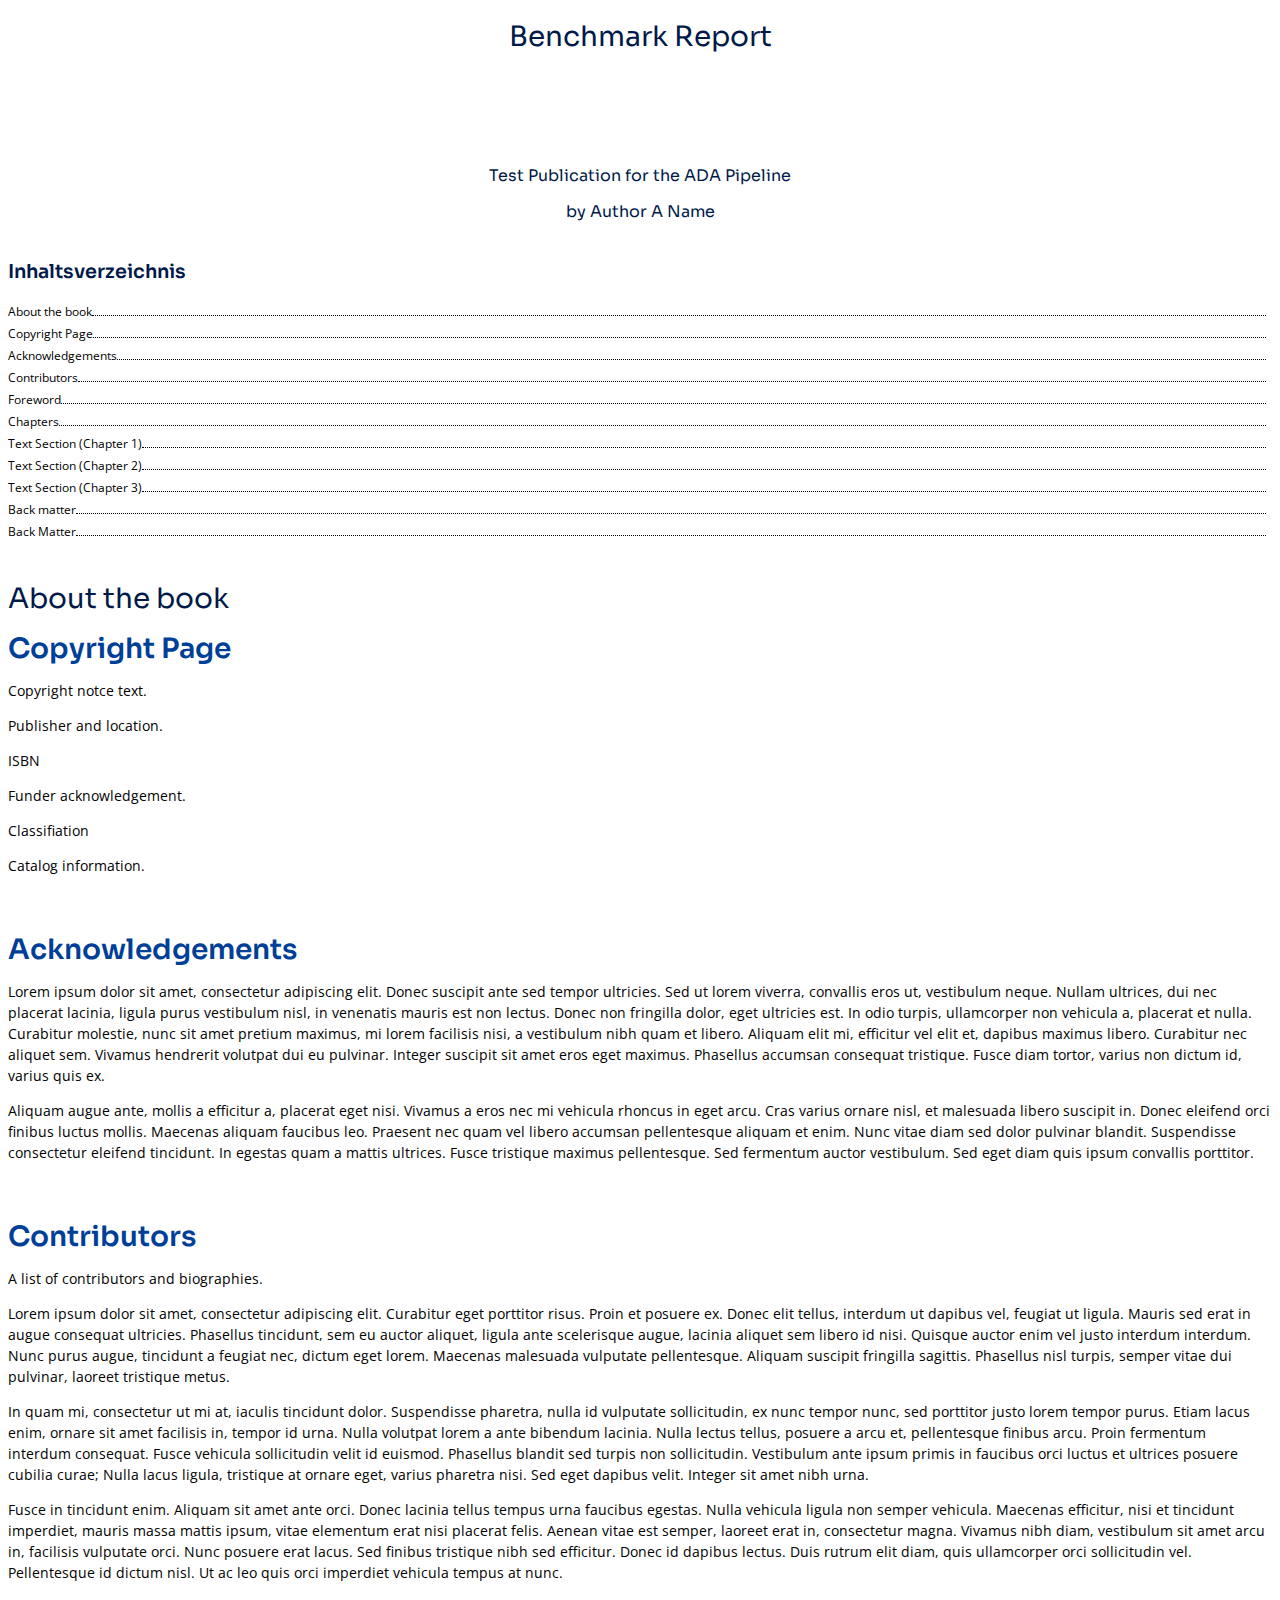
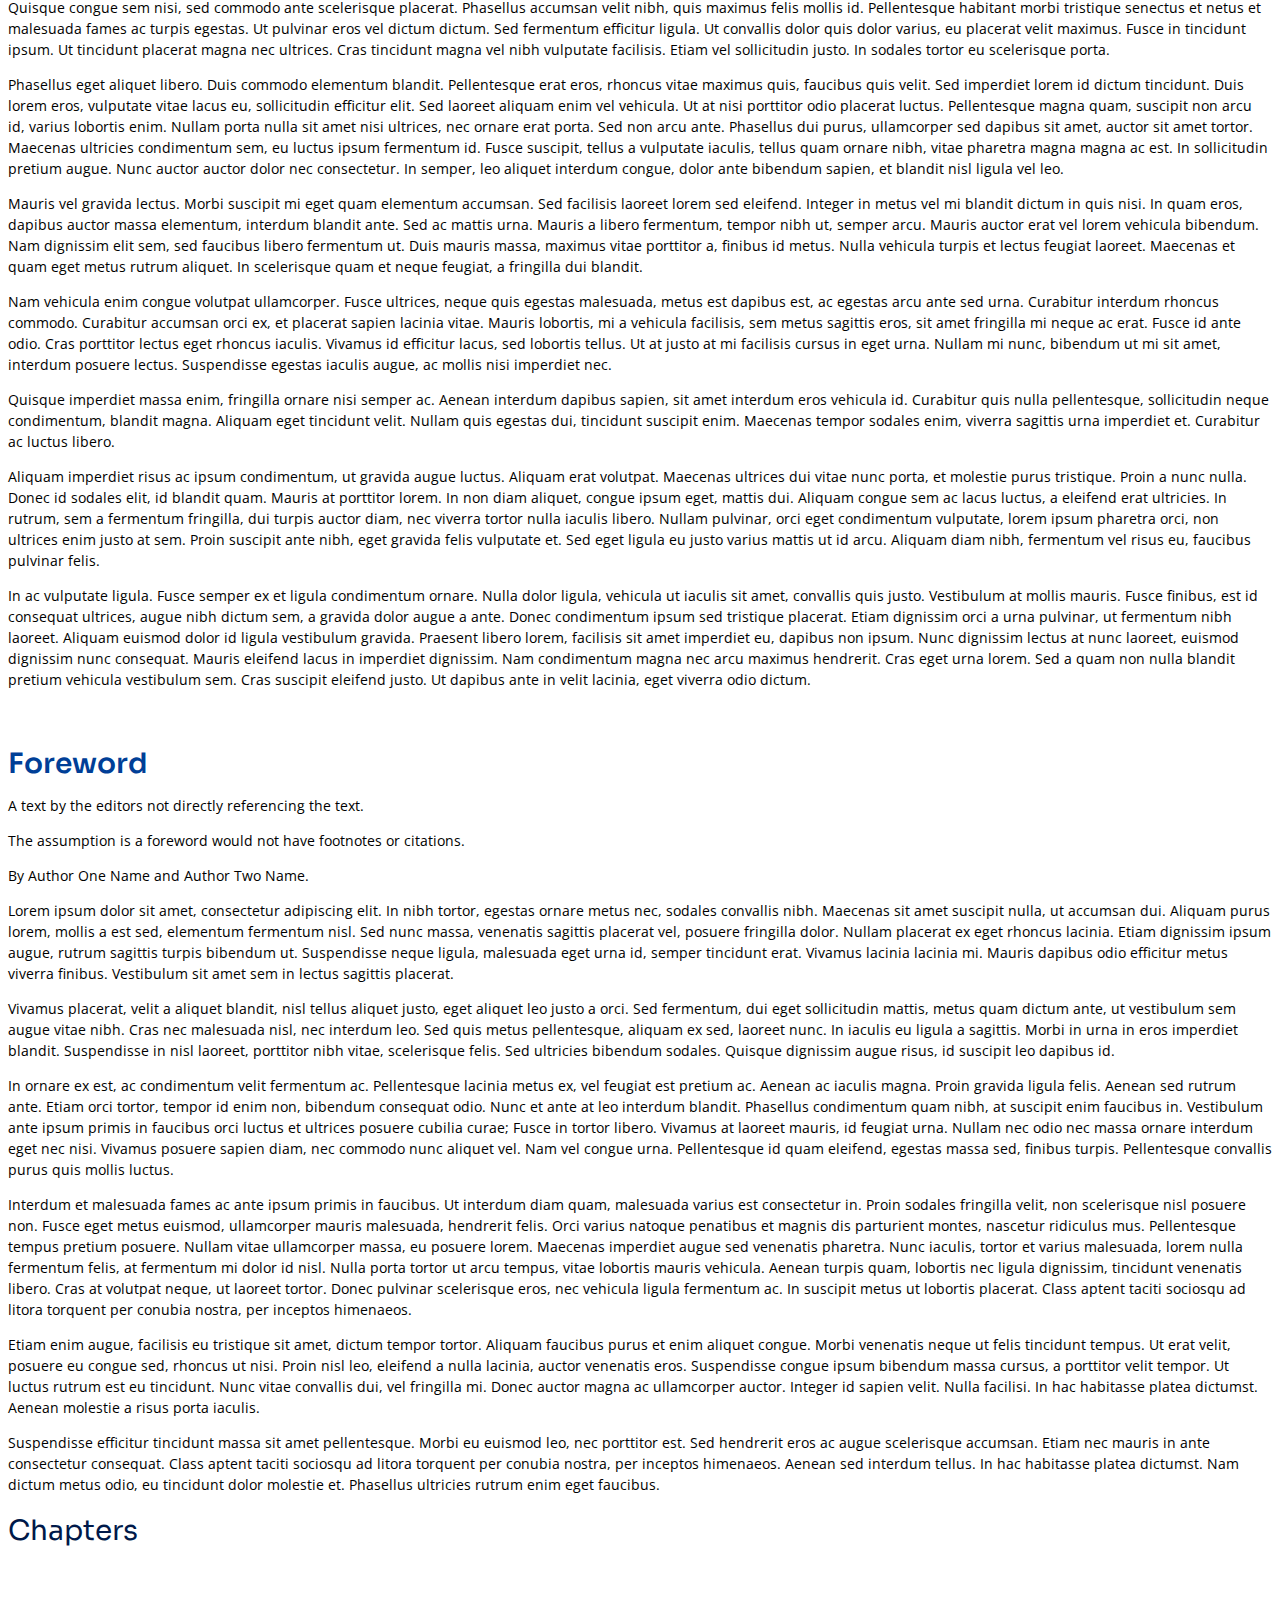
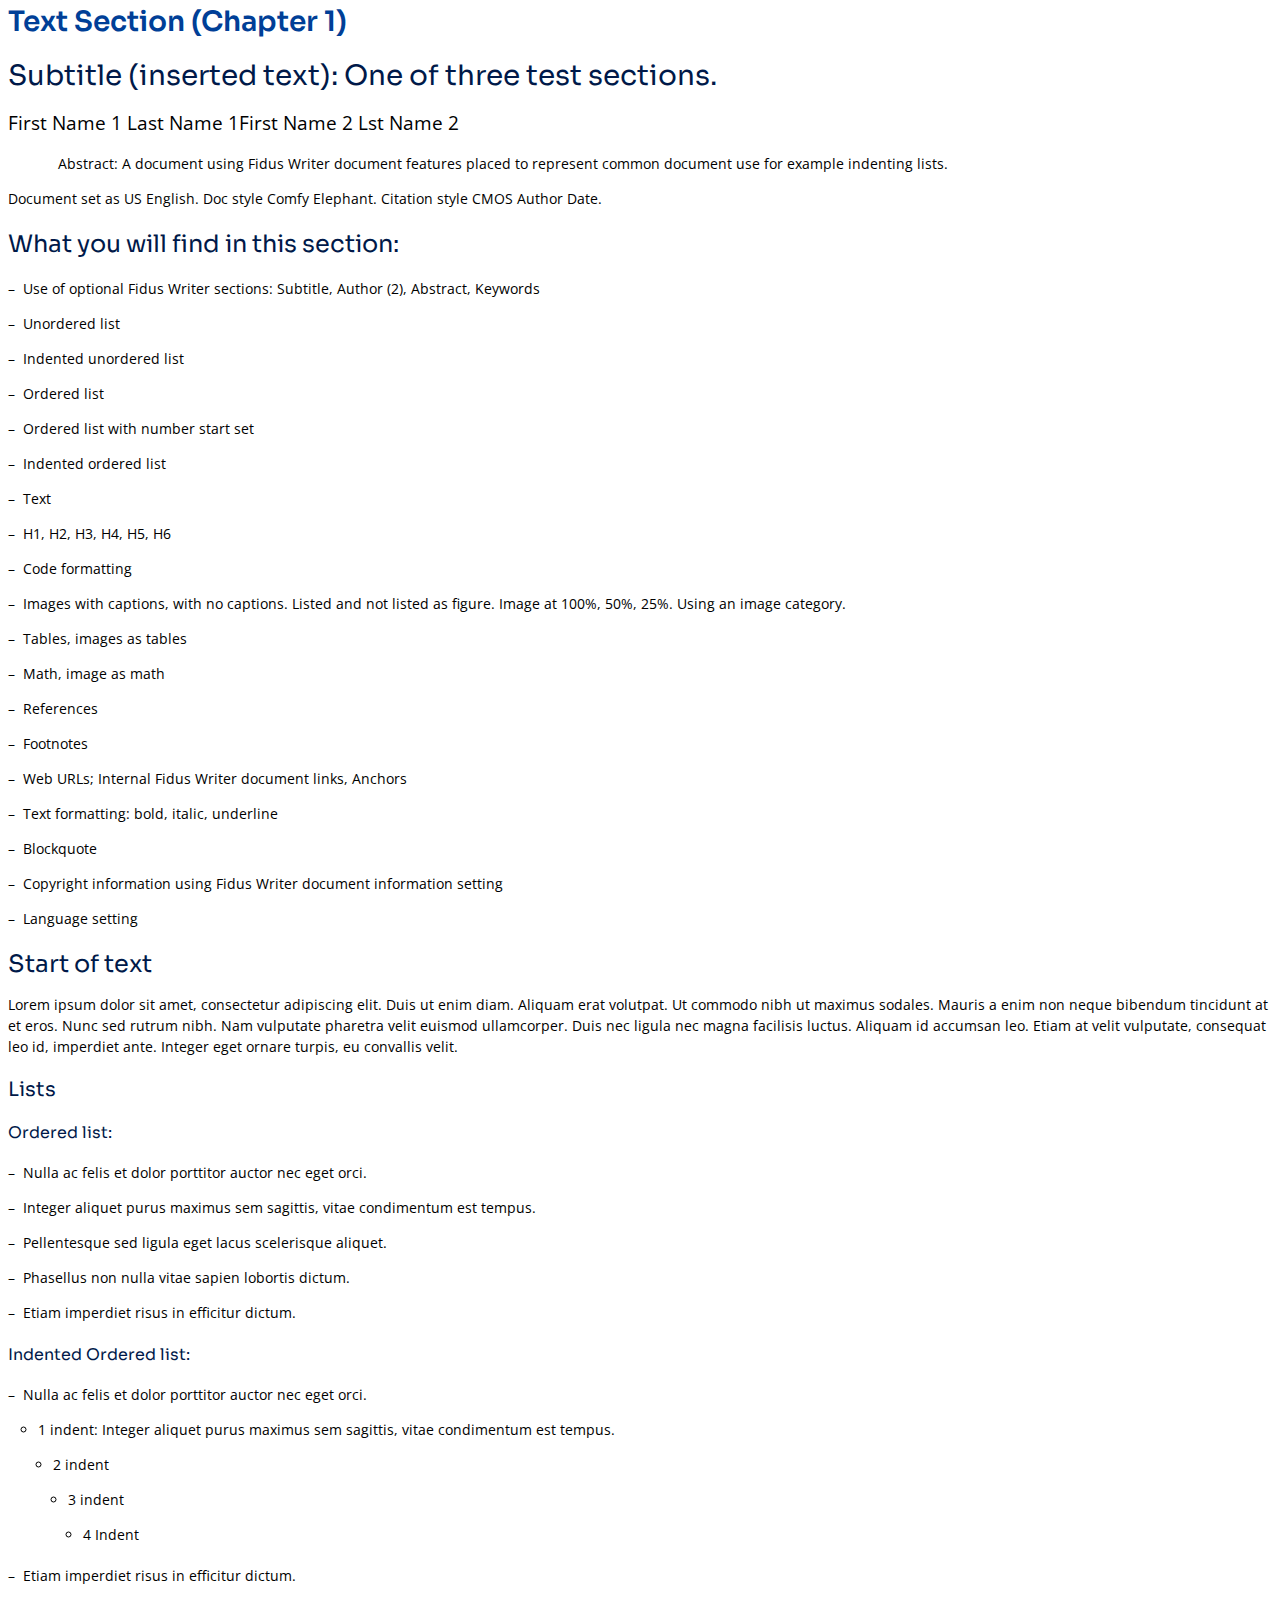
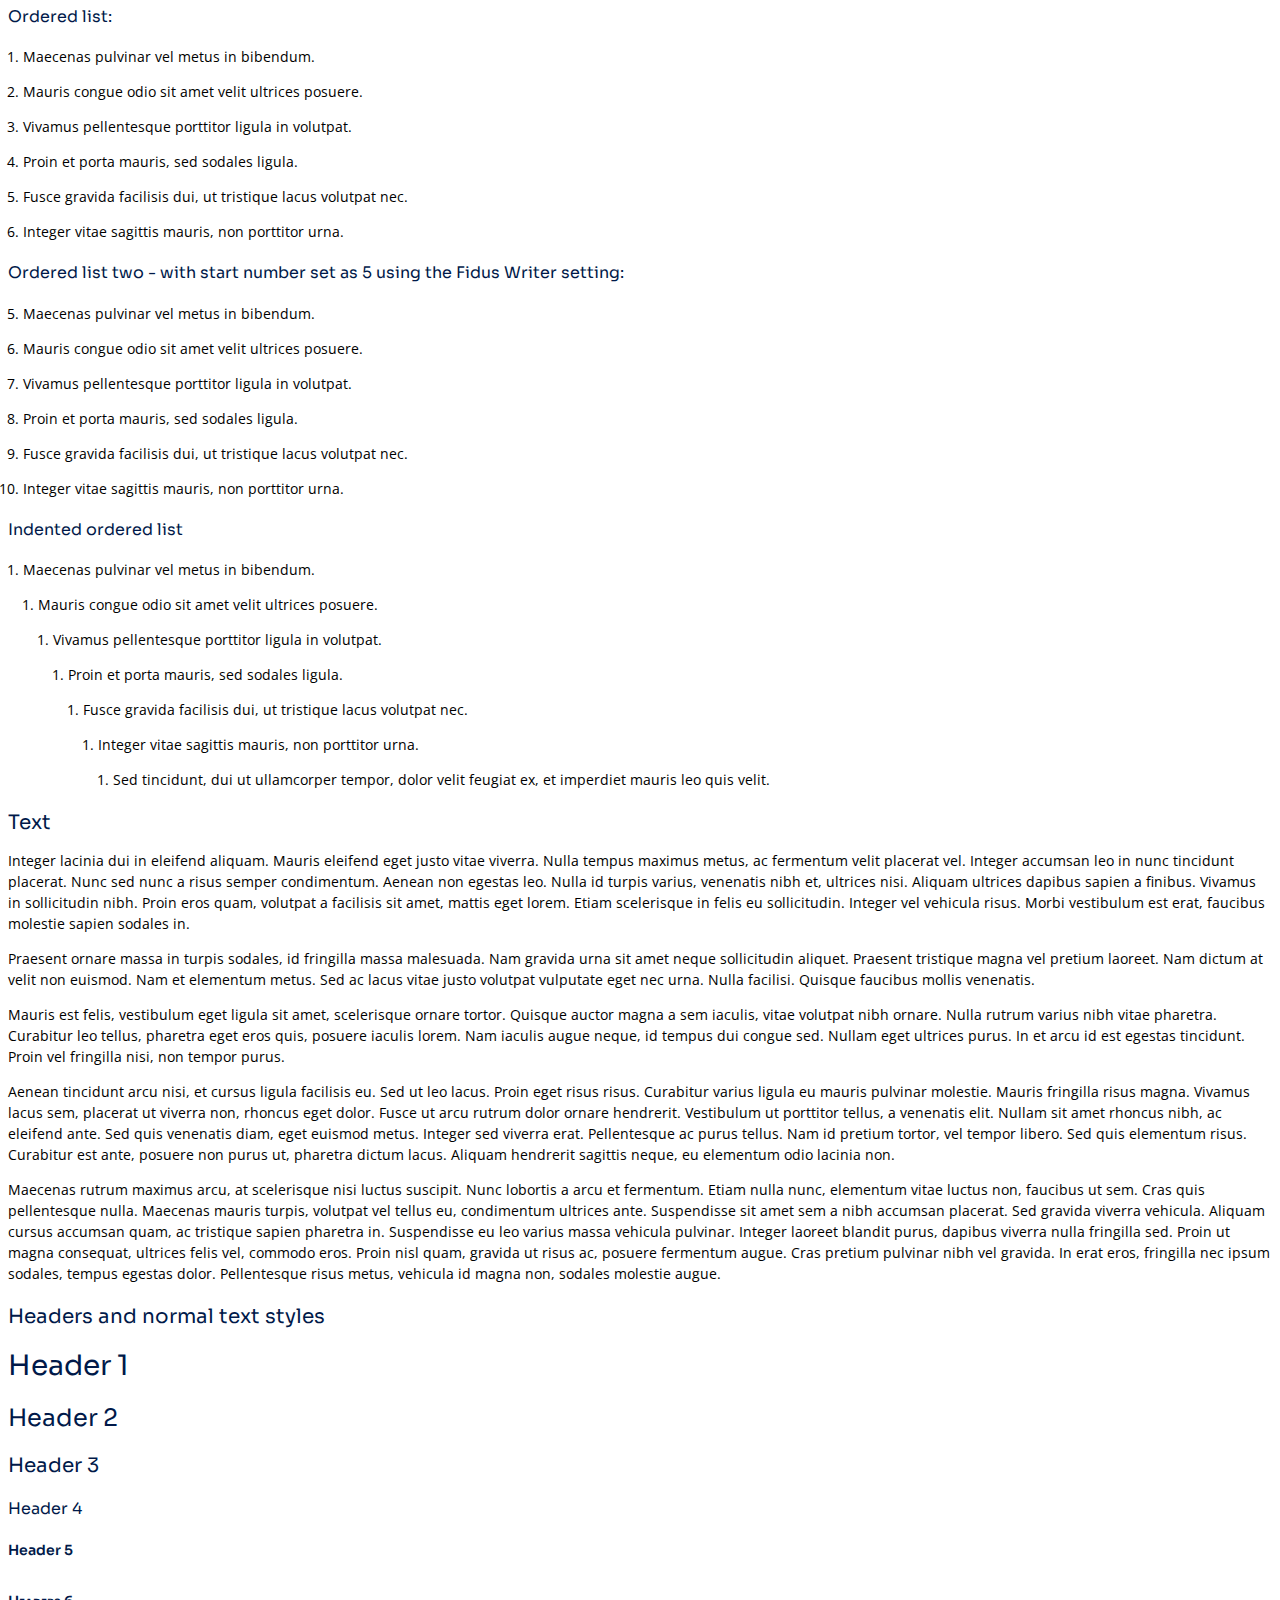
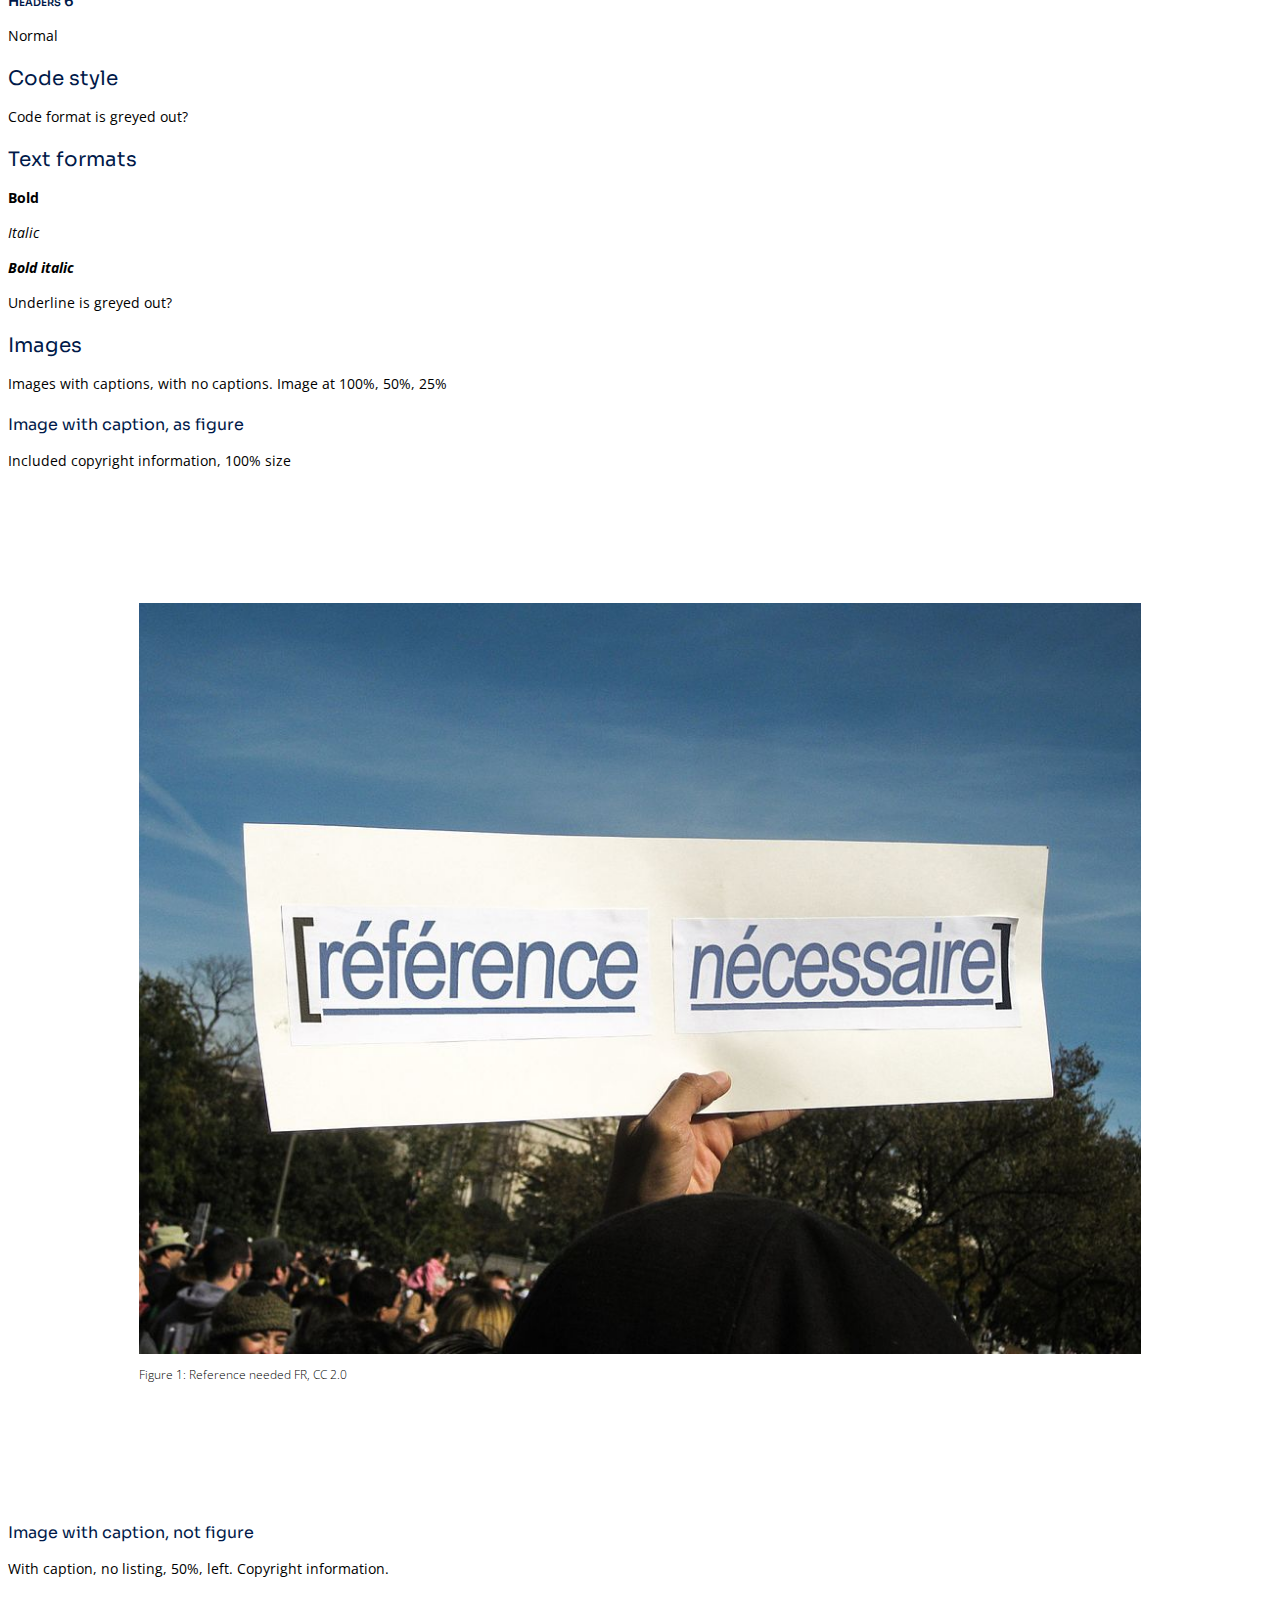
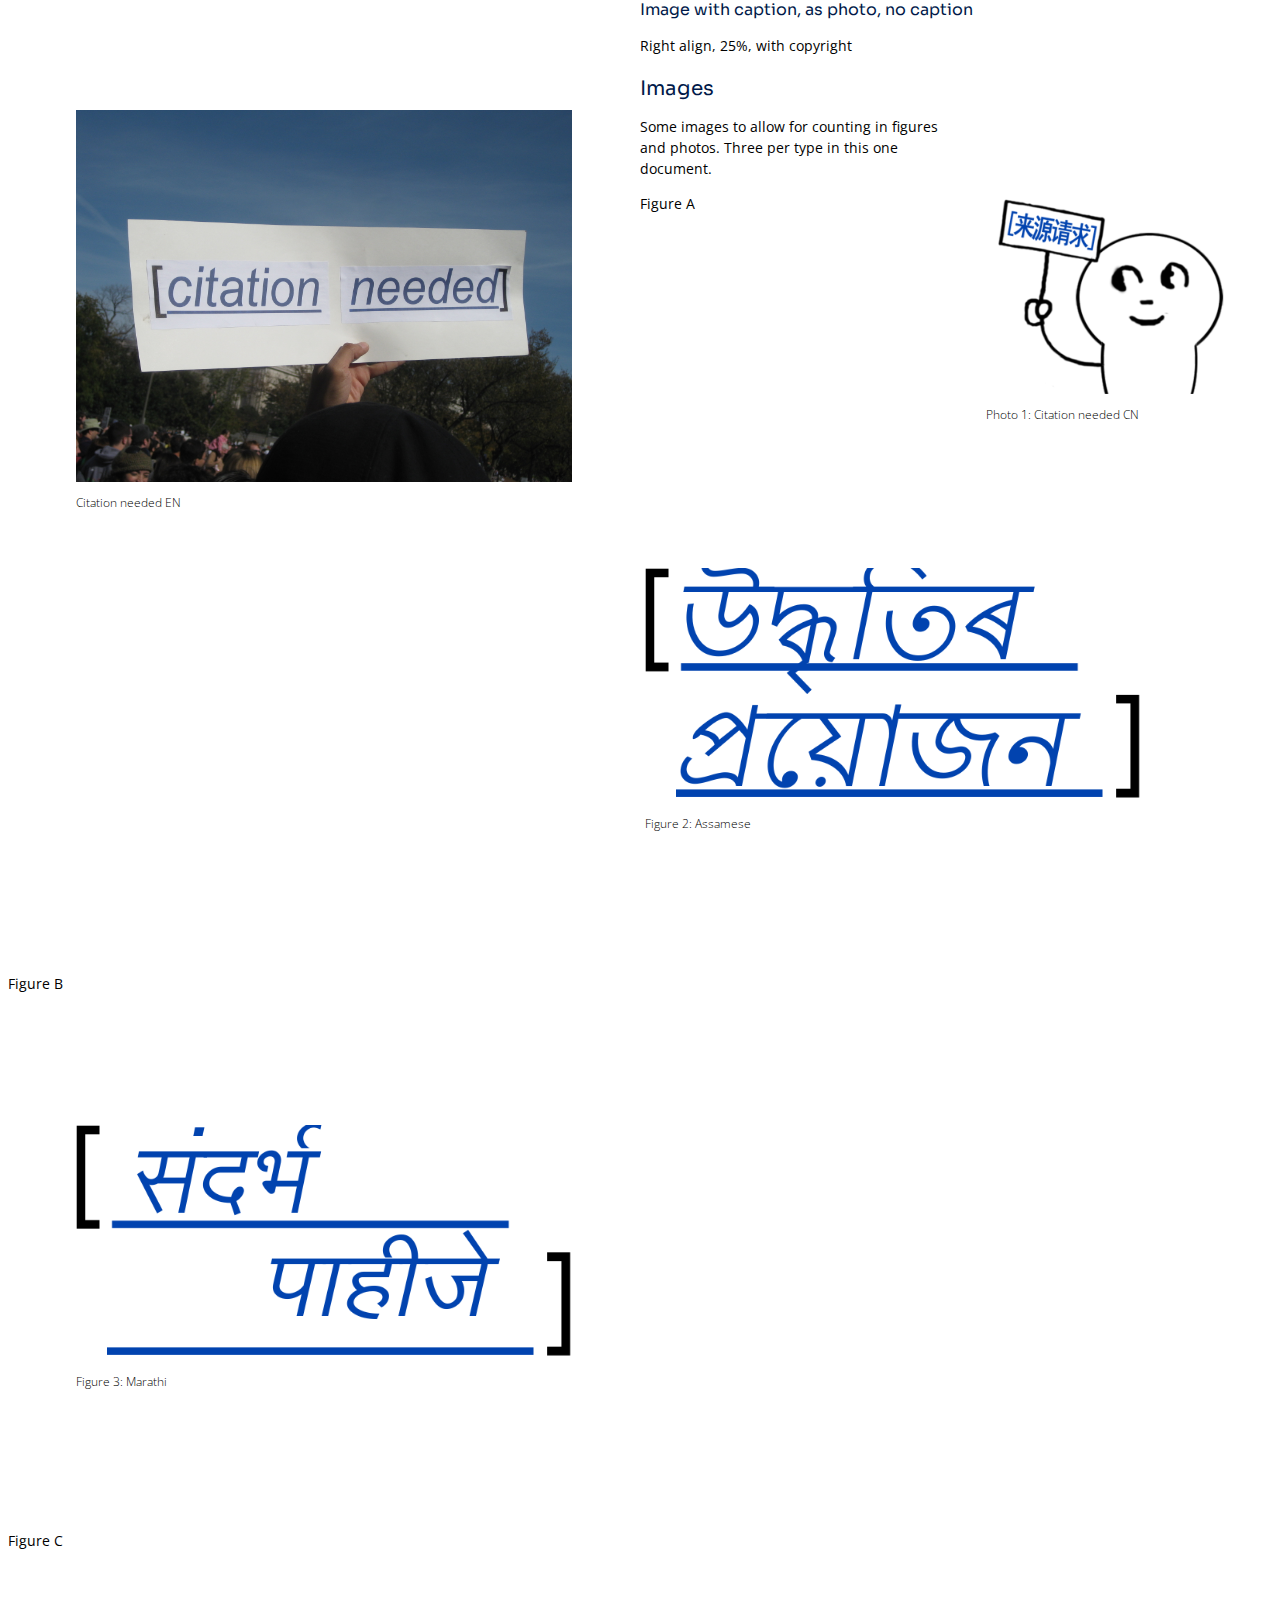
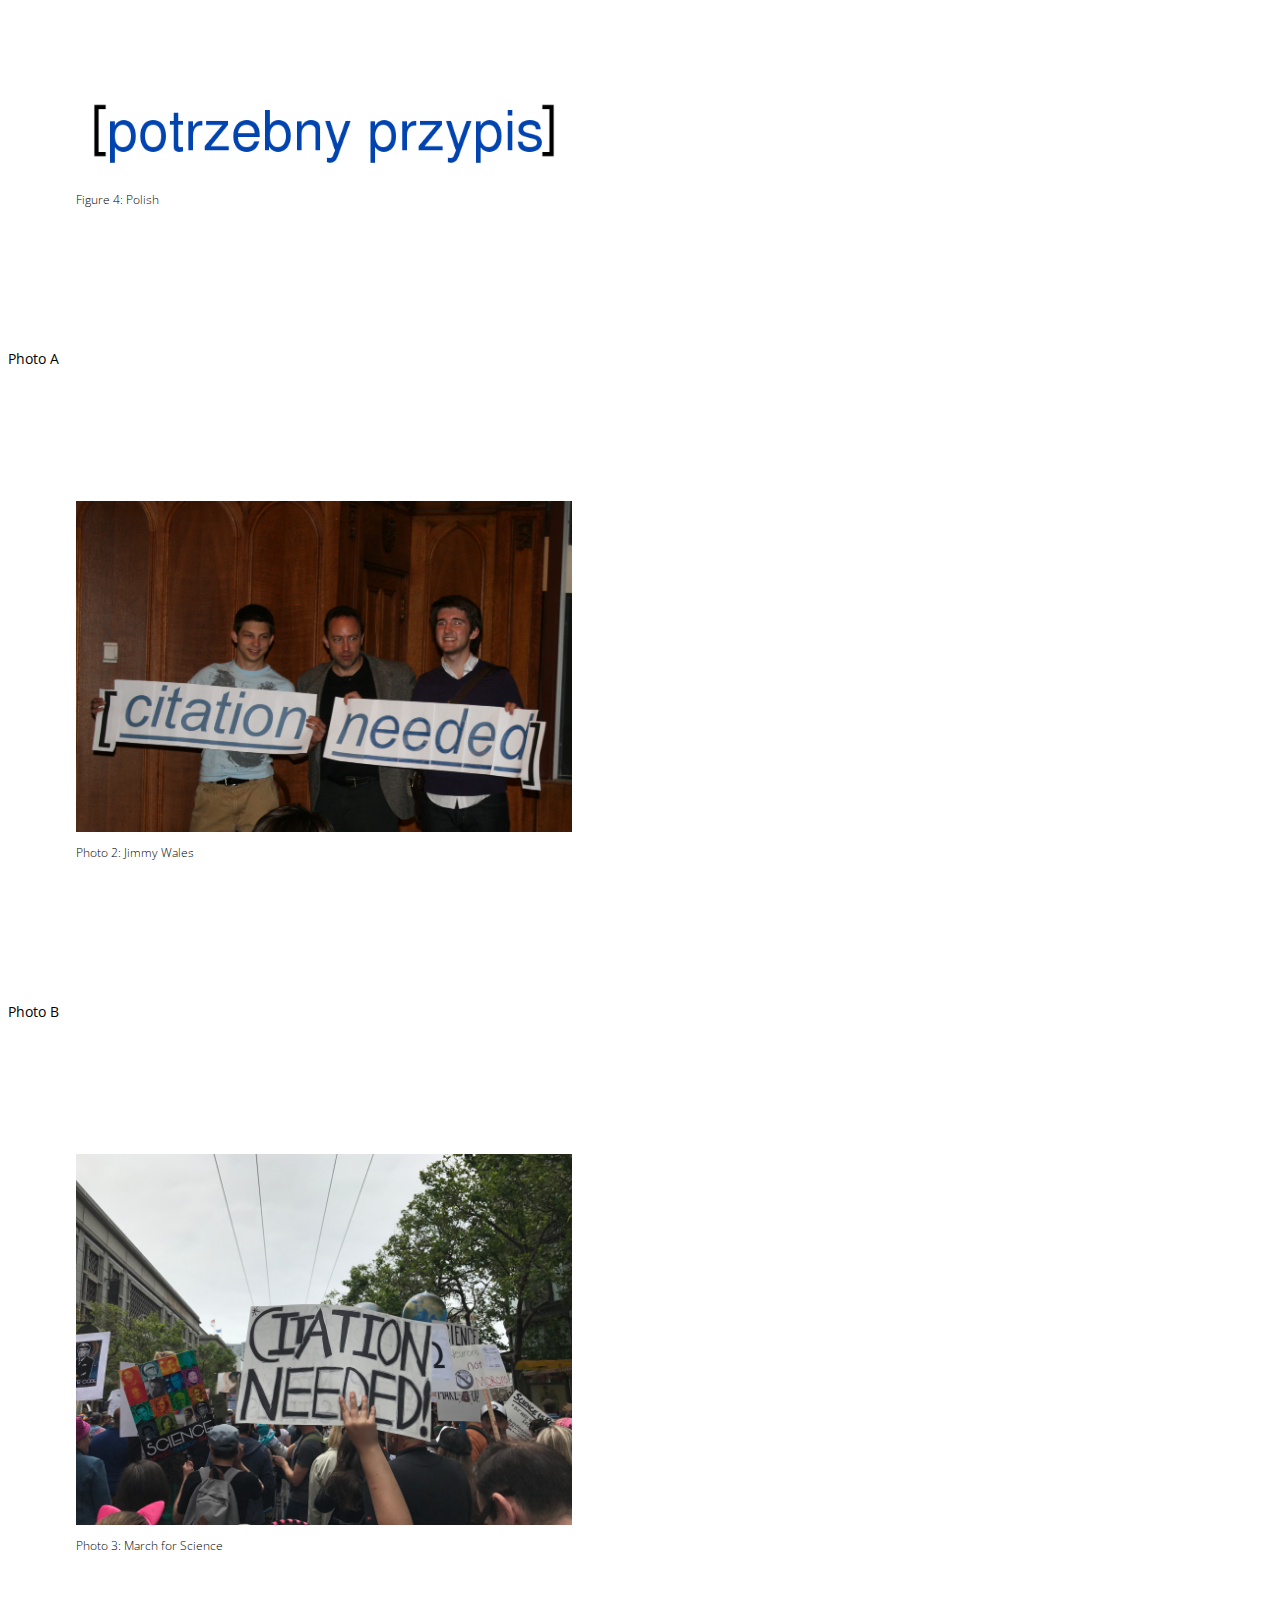
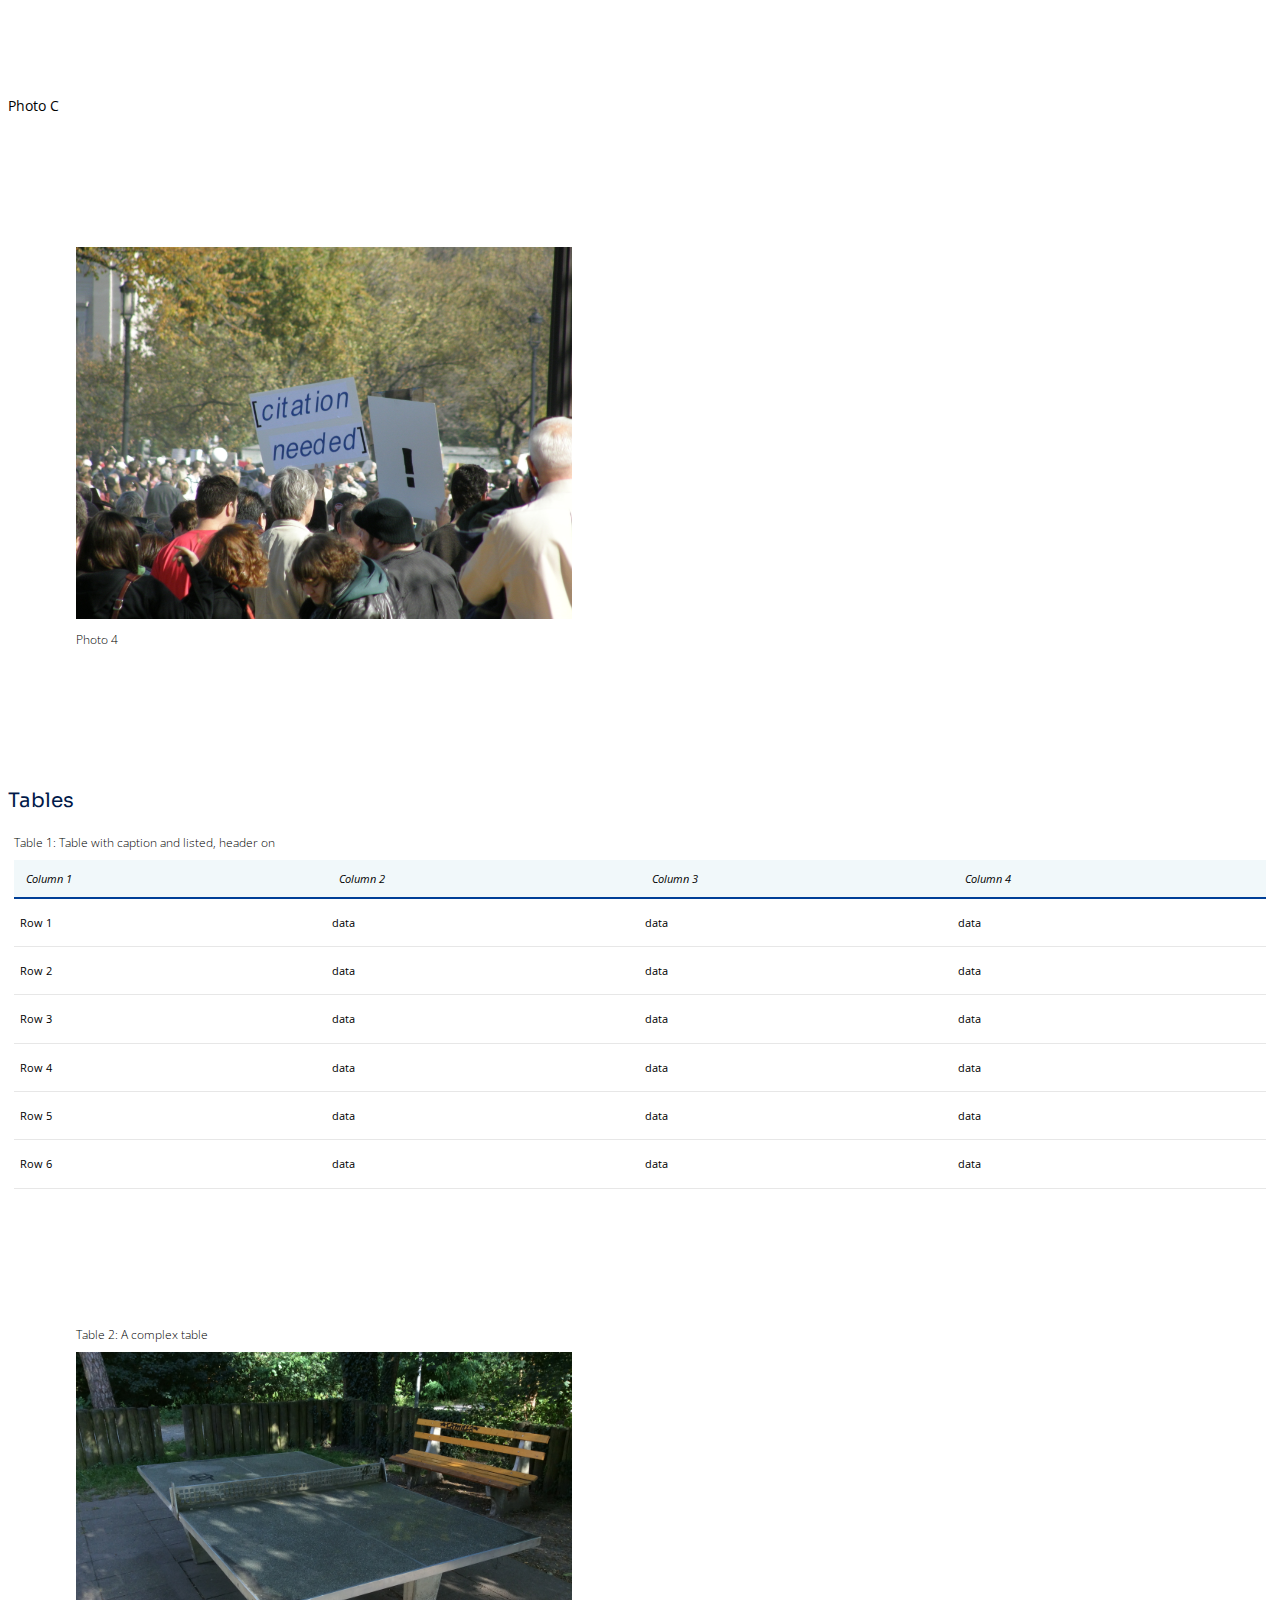
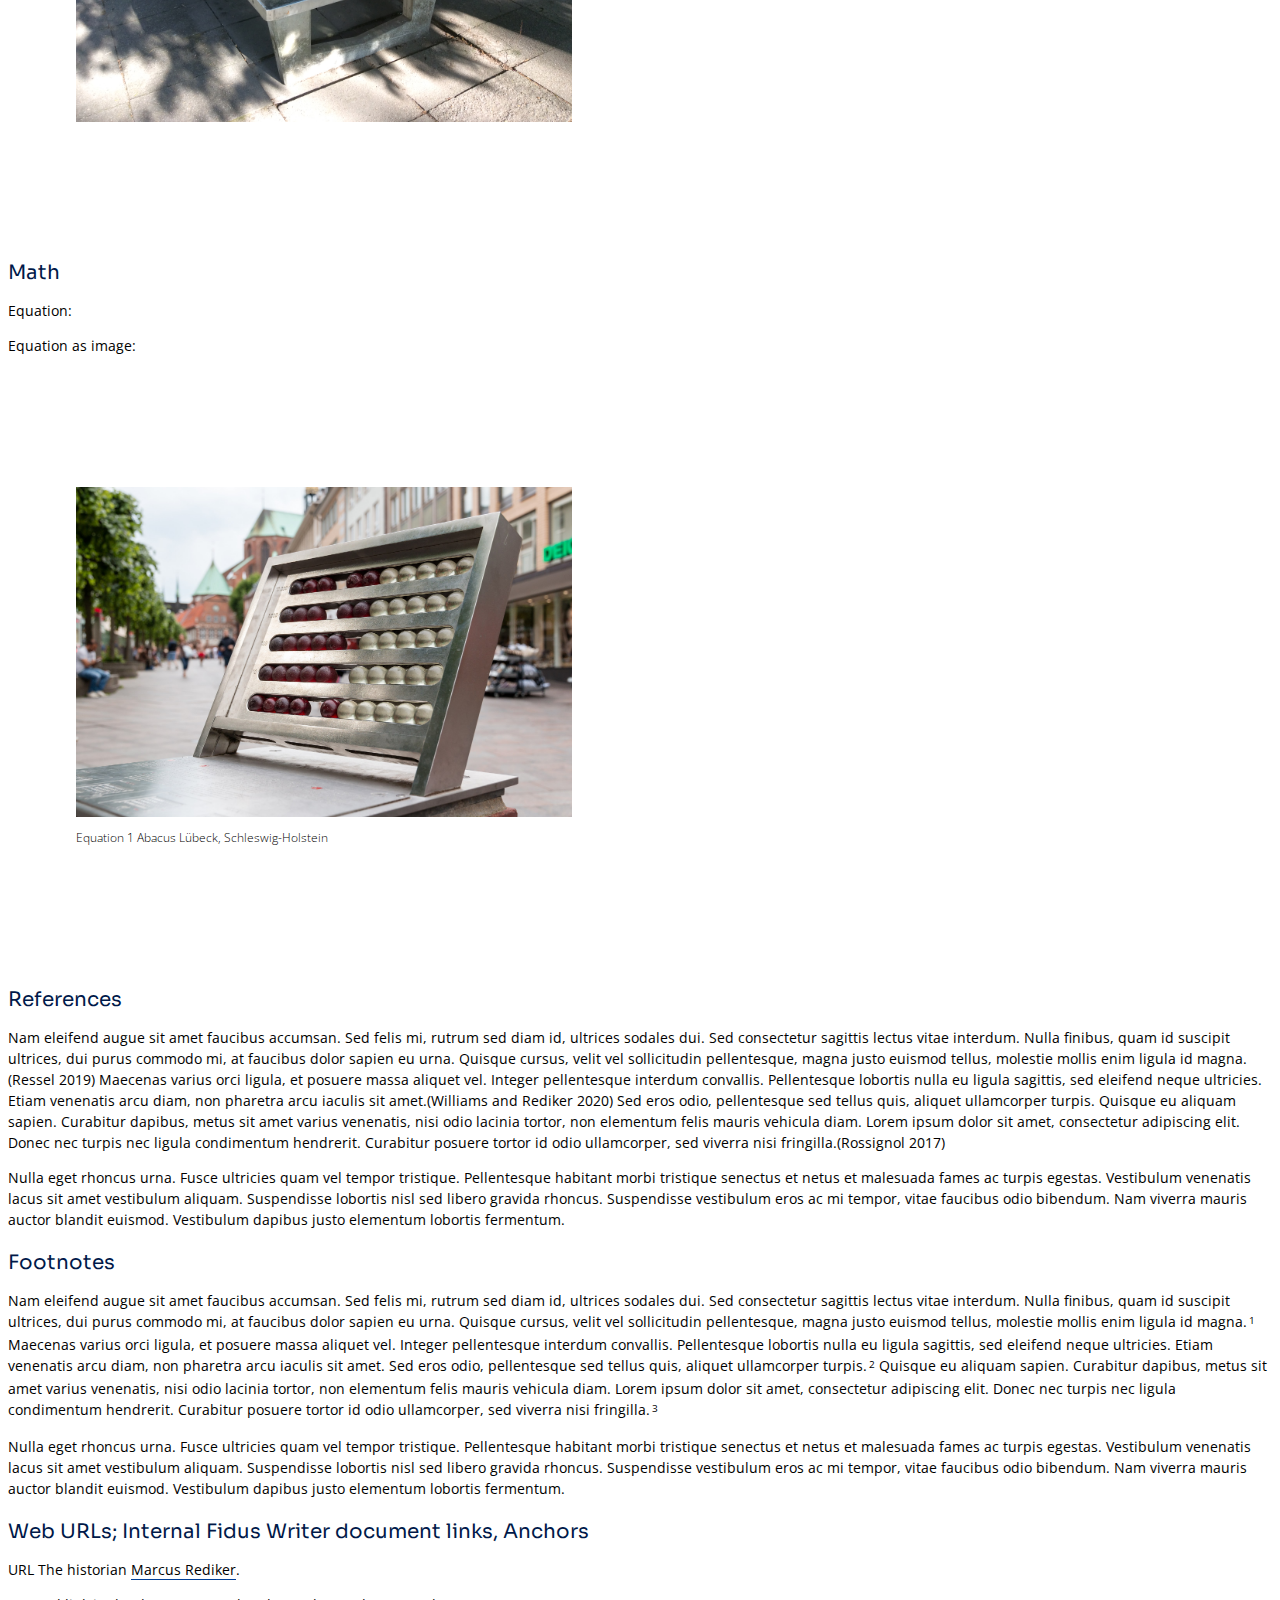
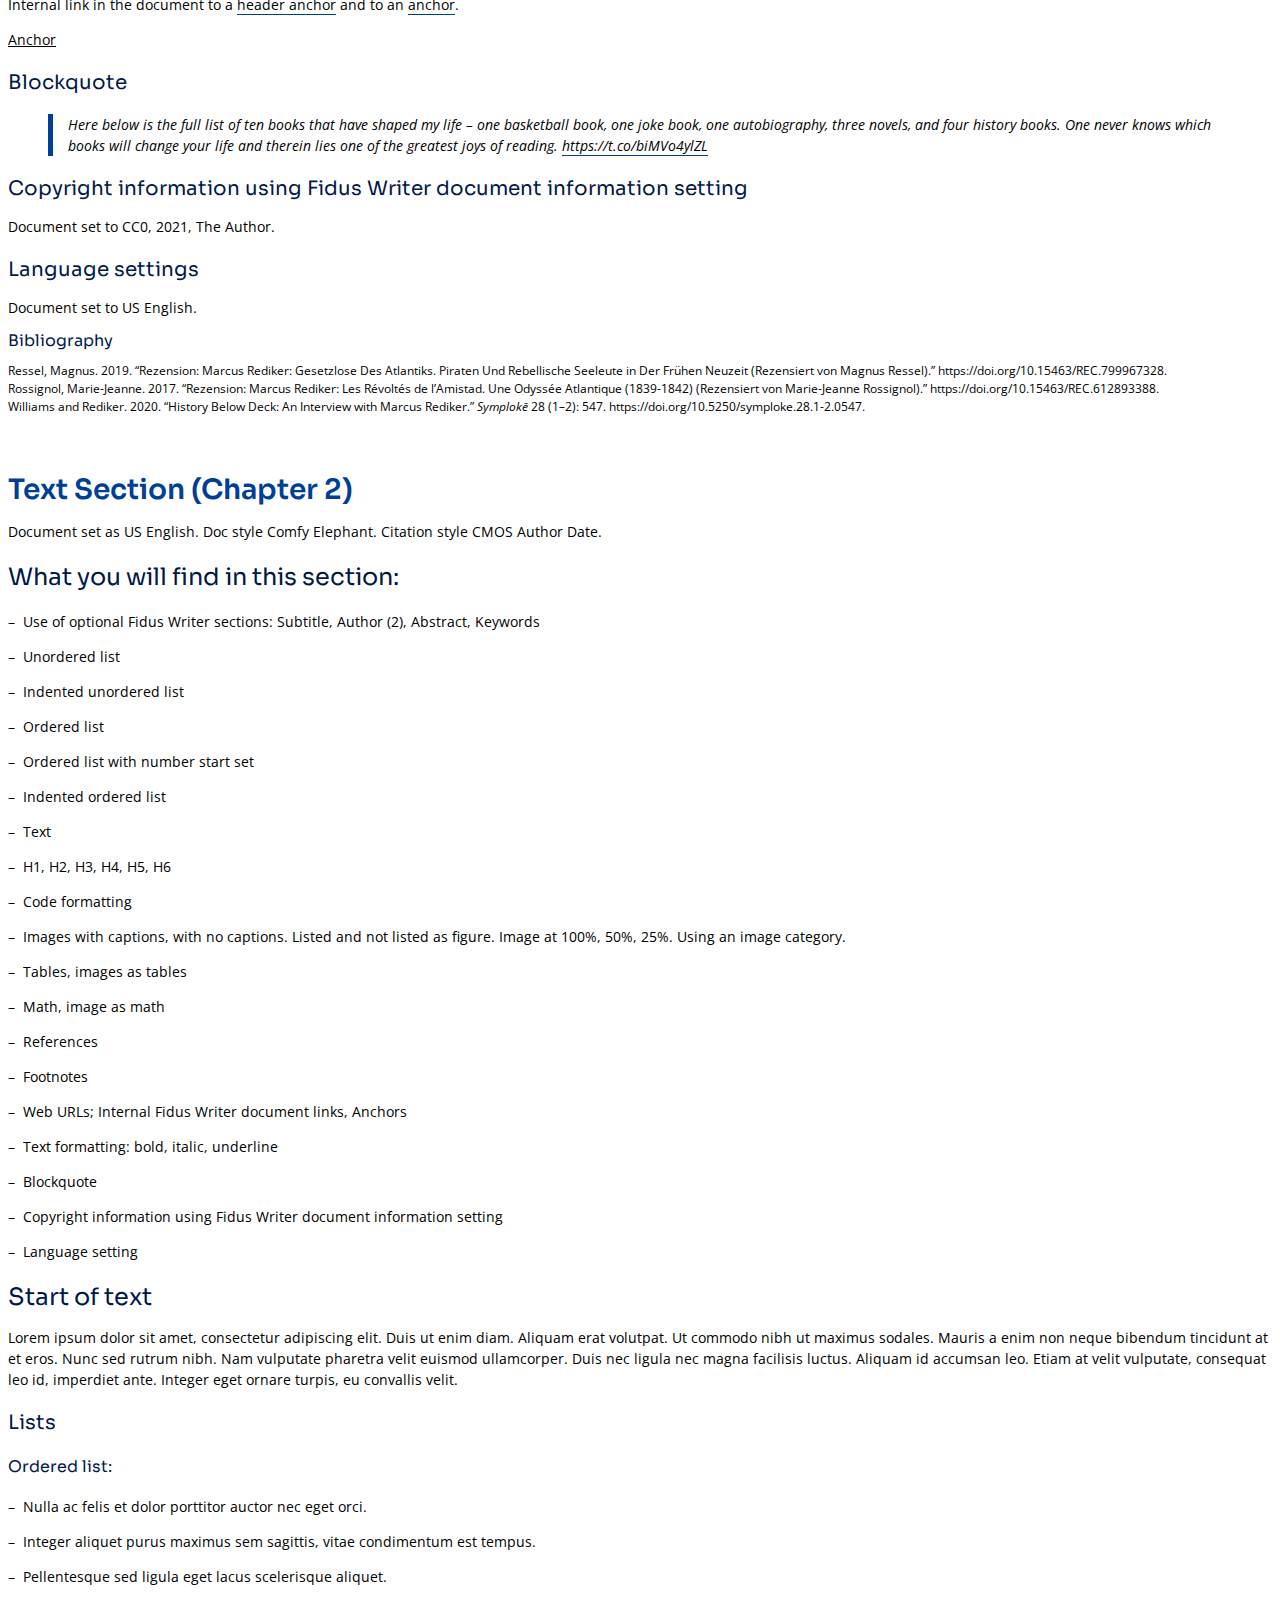
<file: uhtml/index.html>
<!DOCTYPE html>
<html>
  <head>
    <meta charset="UTF-8">
    <title>Benchmark Report</title>
    <link type="text/css" rel="stylesheet" href="css/book.css" />
    <link type="text/css" rel="stylesheet" href="css/rki.css" />
    <style>
      a.fn {
        -adapt-template: url(data:application/xml,%3Chtml%20xmlns=%22http://www.w3.org/1999/xhtml%22%20xmlns:s=%22http://www.pyroxy.com/ns/shadow%22%3E%3Chead%3E%3Cstyle%3E.footnote-content%7Bfloat:footnote%7D%3C/style%3E%3C/head%3E%3Cbody%3E%3Cs:template%20id=%22footnote%22%3E%3Cs:content/%3E%3Cs:include%20class=%22footnote-content%22/%3E%3C/s:template%3E%3C/body%3E%3C/html%3E#footnote);
        text-decoration: none;
        color: inherit;
        vertical-align: baseline;
        font-size: 70%;
        position: relative;
        top: -0.3em;
      }
      body {
        background-color: white;
      }
      section[role=doc-footnote] .footnote-counter:after {
        content: ". ";
      }
      section.fnlist {
        display: none;
      }
      section:footnote-content {
        display: block;
        font-style: normal;
        font-weight: normal;
        text-decoration: none;
      }
      .table-of-contents a {
        display: inline-flex;
        width: 100%;
        text-decoration: none;
        color: currentColor;
        break-inside: avoid;
        align-items: baseline;
      }
      .table-of-contents a::before {
        margin-left: 1px;
        margin-right: 1px;
        border-bottom: solid 1px lightgray;
        content: "";
        order: 1;
        flex: auto;
      }
      .table-of-contents a::after {
        text-align: right;
        content: target-counter(attr(href, url), page);
        align-self: flex-end;
        flex: none;
        order: 2;
      }
      @page {
        size: 6in 9in;
        @top-center {
          content: env(doc-title);
        }
        @bottom-center {
          content: counter(page);
        }
      }
      @page :first {
        @bottom-center {
          content: normal;
        }
        @top-center {
          content: normal;
        }
      }
      figure img {
        max-width: 100%;
      }
      .article-title {
        page-break-before: right;
      }
      h1.part {
        page-break-before: right;
      }
      .copyrightpage {
        page-break-before: left;
      }
      .tocpage {
        page-break-before: right;
      }
      .booktitle {
        text-align: center;
      }
    </style>

  </head>
  <body class="user-contents">
    <div class="titlepage frontmatter">
      <h1 class="booktitle">Benchmark Report</h1>
      <h2 class="booksubtitle">Test Publication for the ADA Pipeline</h2>
      <h3 class="bookauthor">by Author A Name</h3>
    </div>
    <div class="copyrightpage frontmatter">
      <p>Published by: A Publisher</p>
      <p>Last Updated: 2022-02-24</p>
      <p>Created: 2021-10-06</p>
      <p>Language: English</p>
      <p>Created by: Simon Worthington</p>
    </div>
    <div class="tocpage frontmatter">
      <nav role="doc-toc">
        <ol>
          <li>
            <a href="#_1_0">
              About the book
            </a>
            <ol>
              <li>
                <a href="#_1_0">
                  Copyright Page
                </a>
              </li>
              <li>
                <a href="#_2_0">
                  Acknowledgements
                </a>
              </li>
              <li>
                <a href="#_3_0">
                  Contributors
                </a>
              </li>
              <li>
                <a href="#_4_0">
                  Foreword
                </a>
              </li>
            </ol>
          </li>
          <li>
            <a href="#_5_0">
              Chapters
            </a>
            <ol>
              <li>
                <a href="#_5_0">
                  Text Section (Chapter 1)
                </a>
                <ol>
                  <li>
                    <a href="#H8148042">
                      Subtitle (inserted text): One of three test sections.
                    </a>
                    <ol>
                      <li>
                        <a href="#H1003956">
                          What you will find in this section:
                        </a>
                      </li>
                      <li>
                        <a href="#H1581297">
                          Start of text
                        </a>
                        <ol>
                          <li>
                            <a href="#H2736763">
                              Lists
                            </a>
                            <ol>
                              <li>
                                <a href="#H1860783">
                                  Ordered list:
                                </a>
                              </li>
                              <li>
                                <a href="#H3077438">
                                  Indented Ordered list:
                                </a>
                              </li>
                              <li>
                                <a href="#H8642363">
                                  Ordered list:
                                </a>
                              </li>
                              <li>
                                <a href="#H6844251">
                                  Ordered list two - with start number set as 5 using the Fidus Writer setting:
                                </a>
                              </li>
                              <li>
                                <a href="#H8647294">
                                  Indented ordered list
                                </a>
                              </li>
                            </ol>
                          </li>
                          <li>
                            <a href="#H1635418">
                              Text
                            </a>
                          </li>
                          <li>
                            <a href="#H6880234">
                              Headers and normal text styles
                            </a>
                          </li>
                        </ol>
                      </li>
                    </ol>
                  </li>
                  <li>
                    <a href="#H4490657">
                      Header 1
                    </a>
                    <ol>
                      <li>
                        <a href="#H8419696">
                          Header 2
                        </a>
                        <ol>
                          <li>
                            <a href="#H8916798">
                              Header 3
                            </a>
                            <ol>
                              <li>
                                <a href="#H7079173">
                                  Header 4
                                </a>
                                <ol>
                                  <li>
                                    <a href="#H2991838">
                                      Header 5
                                    </a>
                                    <ol>
                                      <li>
                                        <a href="#H2402273">
                                          Headers 6
                                        </a>
                                      </li>
                                    </ol>
                                  </li>
                                </ol>
                              </li>
                            </ol>
                          </li>
                          <li>
                            <a href="#H2805208">
                              Code style
                            </a>
                          </li>
                          <li>
                            <a href="#H9315252">
                              Text formats
                            </a>
                          </li>
                          <li>
                            <a href="#H607067">
                              Images
                            </a>
                            <ol>
                              <li>
                                <a href="#H415836">
                                  Image with caption, as figure
                                </a>
                              </li>
                              <li>
                                <a href="#H9577977">
                                  Image with caption, not figure
                                </a>
                              </li>
                              <li>
                                <a href="#H166321">
                                  Image with caption, as photo, no caption
                                </a>
                              </li>
                            </ol>
                          </li>
                          <li>
                            <a href="#H1357540">
                              Images
                            </a>
                          </li>
                          <li>
                            <a href="#H8876846">
                              Tables
                            </a>
                          </li>
                          <li>
                            <a href="#H225619">
                              Math
                            </a>
                          </li>
                          <li>
                            <a href="#H7100180">
                              References
                            </a>
                          </li>
                          <li>
                            <a href="#H7237703">
                              Footnotes
                            </a>
                          </li>
                          <li>
                            <a href="#H4364111">
                              Web URLs; Internal Fidus Writer document links, Anchors
                            </a>
                          </li>
                          <li>
                            <a href="#H758728">
                              Blockquote
                            </a>
                          </li>
                          <li>
                            <a href="#H3595888">
                              Copyright information using Fidus Writer document information setting
                            </a>
                          </li>
                          <li>
                            <a href="#H5763006">
                              Language settings
                            </a>
                          </li>
                        </ol>
                      </li>
                    </ol>
                  </li>
                  <li>
                    <a href="#_5_1">
                      Bibliography
                    </a>
                  </li>
                </ol>
              </li>
              <li>
                <a href="#_6_0">
                  Text Section (Chapter 2)
                </a>
                <ol>
                  <li>
                    <a href="#H1003956">
                      What you will find in this section:
                    </a>
                  </li>
                  <li>
                    <a href="#H1581297">
                      Start of text
                    </a>
                    <ol>
                      <li>
                        <a href="#H2736763">
                          Lists
                        </a>
                        <ol>
                          <li>
                            <a href="#H1860783">
                              Ordered list:
                            </a>
                          </li>
                          <li>
                            <a href="#H3077438">
                              Indented Ordered list:
                            </a>
                          </li>
                          <li>
                            <a href="#H8642363">
                              Ordered list:
                            </a>
                          </li>
                          <li>
                            <a href="#H6844251">
                              Ordered list two - with start number set as 5 using the Fidus Writer setting:
                            </a>
                          </li>
                          <li>
                            <a href="#H8647294">
                              Indented ordered list
                            </a>
                          </li>
                        </ol>
                      </li>
                      <li>
                        <a href="#H1635418">
                          Text
                        </a>
                      </li>
                      <li>
                        <a href="#H6880234">
                          Headers and normal text styles
                        </a>
                      </li>
                    </ol>
                  </li>
                  <li>
                    <a href="#H4490657">
                      Header 1
                    </a>
                    <ol>
                      <li>
                        <a href="#H8419696">
                          Header 2
                        </a>
                        <ol>
                          <li>
                            <a href="#H8916798">
                              Header 3
                            </a>
                            <ol>
                              <li>
                                <a href="#H7079173">
                                  Header 4
                                </a>
                                <ol>
                                  <li>
                                    <a href="#H2991838">
                                      Header 5
                                    </a>
                                    <ol>
                                      <li>
                                        <a href="#H2402273">
                                          Headers 6
                                        </a>
                                      </li>
                                    </ol>
                                  </li>
                                </ol>
                              </li>
                            </ol>
                          </li>
                          <li>
                            <a href="#H2805208">
                              Code style
                            </a>
                          </li>
                          <li>
                            <a href="#H9315252">
                              Text formats
                            </a>
                          </li>
                          <li>
                            <a href="#H607067">
                              Images
                            </a>
                            <ol>
                              <li>
                                <a href="#H415836">
                                  Image with caption, as figure
                                </a>
                              </li>
                              <li>
                                <a href="#H9577977">
                                  Image with caption, not figure
                                </a>
                              </li>
                              <li>
                                <a href="#H166321">
                                  Image with caption, as photo, no caption
                                </a>
                              </li>
                            </ol>
                          </li>
                          <li>
                            <a href="#H1357540">
                              Images
                            </a>
                          </li>
                          <li>
                            <a href="#H8876846">
                              Tables
                            </a>
                          </li>
                          <li>
                            <a href="#H225619">
                              Math
                            </a>
                          </li>
                          <li>
                            <a href="#H7100180">
                              References
                            </a>
                          </li>
                          <li>
                            <a href="#H7237703">
                              Footnotes
                            </a>
                          </li>
                          <li>
                            <a href="#H4364111">
                              Web URLs; Internal Fidus Writer document links, Anchors
                            </a>
                          </li>
                          <li>
                            <a href="#H758728">
                              Blockquote
                            </a>
                          </li>
                          <li>
                            <a href="#H3595888">
                              Copyright information using Fidus Writer document information setting
                            </a>
                          </li>
                          <li>
                            <a href="#H5763006">
                              Language settings
                            </a>
                          </li>
                        </ol>
                      </li>
                    </ol>
                  </li>
                  <li>
                    <a href="#_6_1">
                      Bibliography
                    </a>
                  </li>
                </ol>
              </li>
              <li>
                <a href="#_7_0">
                  Text Section (Chapter 3)
                </a>
                <ol>
                  <li>
                    <a href="#H1003956">
                      What you will find in this section:
                    </a>
                  </li>
                  <li>
                    <a href="#H1581297">
                      Start of text
                    </a>
                    <ol>
                      <li>
                        <a href="#H2736763">
                          Lists
                        </a>
                        <ol>
                          <li>
                            <a href="#H1860783">
                              Ordered list:
                            </a>
                          </li>
                          <li>
                            <a href="#H3077438">
                              Indented Ordered list:
                            </a>
                          </li>
                          <li>
                            <a href="#H8642363">
                              Ordered list:
                            </a>
                          </li>
                          <li>
                            <a href="#H6844251">
                              Ordered list two - with start number set as 5 using the Fidus Writer setting:
                            </a>
                          </li>
                          <li>
                            <a href="#H8647294">
                              Indented ordered list
                            </a>
                          </li>
                        </ol>
                      </li>
                      <li>
                        <a href="#H1635418">
                          Text
                        </a>
                      </li>
                      <li>
                        <a href="#H6880234">
                          Headers and normal text styles
                        </a>
                      </li>
                    </ol>
                  </li>
                  <li>
                    <a href="#H4490657">
                      Header 1
                    </a>
                    <ol>
                      <li>
                        <a href="#H8419696">
                          Header 2
                        </a>
                        <ol>
                          <li>
                            <a href="#H8916798">
                              Header 3
                            </a>
                            <ol>
                              <li>
                                <a href="#H7079173">
                                  Header 4
                                </a>
                                <ol>
                                  <li>
                                    <a href="#H2991838">
                                      Header 5
                                    </a>
                                    <ol>
                                      <li>
                                        <a href="#H2402273">
                                          Headers 6
                                        </a>
                                      </li>
                                    </ol>
                                  </li>
                                </ol>
                              </li>
                            </ol>
                          </li>
                          <li>
                            <a href="#H2805208">
                              Code style
                            </a>
                          </li>
                          <li>
                            <a href="#H9315252">
                              Text formats
                            </a>
                          </li>
                          <li>
                            <a href="#H607067">
                              Images
                            </a>
                            <ol>
                              <li>
                                <a href="#H415836">
                                  Image with caption, as figure
                                </a>
                              </li>
                              <li>
                                <a href="#H9577977">
                                  Image with caption, not figure
                                </a>
                              </li>
                              <li>
                                <a href="#H166321">
                                  Image with caption, as photo, no caption
                                </a>
                              </li>
                            </ol>
                          </li>
                          <li>
                            <a href="#H1357540">
                              Images
                            </a>
                          </li>
                          <li>
                            <a href="#H8876846">
                              Tables
                            </a>
                          </li>
                          <li>
                            <a href="#H225619">
                              Math
                            </a>
                          </li>
                          <li>
                            <a href="#H7100180">
                              References
                            </a>
                          </li>
                          <li>
                            <a href="#H7237703">
                              Footnotes
                            </a>
                          </li>
                          <li>
                            <a href="#H4364111">
                              Web URLs; Internal Fidus Writer document links, Anchors
                            </a>
                          </li>
                          <li>
                            <a href="#H758728">
                              Blockquote
                            </a>
                          </li>
                          <li>
                            <a href="#H3595888">
                              Copyright information using Fidus Writer document information setting
                            </a>
                          </li>
                          <li>
                            <a href="#H5763006">
                              Language settings
                            </a>
                          </li>
                        </ol>
                      </li>
                    </ol>
                  </li>
                  <li>
                    <a href="#_7_1">
                      Bibliography
                    </a>
                  </li>
                </ol>
              </li>
            </ol>
          </li>
          <li>
            <a href="#_8_0">
              Back matter
            </a>
            <ol>
              <li>
                <a href="#_8_0">
                  Back Matter
                </a>
              </li>
            </ol>
          </li>
        </ol>
      </nav>
    </div>
    <h1 class="part">About the book</h1>
    <div class="article-part article-title" id="_1_0">Copyright Page</div>
    <div class="article-part article-richtext article-body">
      <p>Copyright notce text.</p>
      <p>Publisher and location.</p>
      <p>ISBN</p>
      <p>Funder acknowledgement.</p>
      <p>Classifiation</p>
      <p>Catalog information.</p>
      <p></p>
      <p></p>
    </div>
    <section class="fnlist" role="doc-footnotes"></section>
    <div class="article-part article-title" id="_2_0">Acknowledgements</div>
    <div class="article-part article-richtext article-body">
      <p>Lorem ipsum dolor sit amet, consectetur adipiscing elit. Donec suscipit ante sed tempor ultricies. Sed ut lorem viverra, convallis eros ut, vestibulum neque. Nullam ultrices, dui nec placerat lacinia, ligula purus vestibulum nisl, in venenatis mauris est non lectus. Donec non fringilla dolor, eget ultricies est. In odio turpis, ullamcorper non vehicula a, placerat et nulla. Curabitur molestie, nunc sit amet pretium maximus, mi lorem facilisis nisi, a vestibulum nibh quam et libero. Aliquam elit mi, efficitur vel elit et, dapibus maximus libero. Curabitur nec aliquet sem. Vivamus hendrerit volutpat dui eu pulvinar. Integer suscipit sit amet eros eget maximus. Phasellus accumsan consequat tristique. Fusce diam tortor, varius non dictum id, varius quis ex.</p>
      <p>Aliquam augue ante, mollis a efficitur a, placerat eget nisi. Vivamus a eros nec mi vehicula rhoncus in eget arcu. Cras varius ornare nisl, et malesuada libero suscipit in. Donec eleifend orci finibus luctus mollis. Maecenas aliquam faucibus leo. Praesent nec quam vel libero accumsan pellentesque aliquam et enim. Nunc vitae diam sed dolor pulvinar blandit. Suspendisse consectetur eleifend tincidunt. In egestas quam a mattis ultrices. Fusce tristique maximus pellentesque. Sed fermentum auctor vestibulum. Sed eget diam quis ipsum convallis porttitor.</p>
    </div>
    <section class="fnlist" role="doc-footnotes"></section>
    <div class="article-part article-title" id="_3_0">Contributors</div>
    <div class="article-part article-richtext article-body">
      <p>A list of contributors and biographies.</p>
      <p>Lorem ipsum dolor sit amet, consectetur adipiscing elit. Curabitur eget porttitor risus. Proin et posuere ex. Donec elit tellus, interdum ut dapibus vel, feugiat ut ligula. Mauris sed erat in augue consequat ultricies. Phasellus tincidunt, sem eu auctor aliquet, ligula ante scelerisque augue, lacinia aliquet sem libero id nisi. Quisque auctor enim vel justo interdum interdum. Nunc purus augue, tincidunt a feugiat nec, dictum eget lorem. Maecenas malesuada vulputate pellentesque. Aliquam suscipit fringilla sagittis. Phasellus nisl turpis, semper vitae dui pulvinar, laoreet tristique metus.</p>
      <p>In quam mi, consectetur ut mi at, iaculis tincidunt dolor. Suspendisse pharetra, nulla id vulputate sollicitudin, ex nunc tempor nunc, sed porttitor justo lorem tempor purus. Etiam lacus enim, ornare sit amet facilisis in, tempor id urna. Nulla volutpat lorem a ante bibendum lacinia. Nulla lectus tellus, posuere a arcu et, pellentesque finibus arcu. Proin fermentum interdum consequat. Fusce vehicula sollicitudin velit id euismod. Phasellus blandit sed turpis non sollicitudin. Vestibulum ante ipsum primis in faucibus orci luctus et ultrices posuere cubilia curae; Nulla lacus ligula, tristique at ornare eget, varius pharetra nisi. Sed eget dapibus velit. Integer sit amet nibh urna.</p>
      <p>Fusce in tincidunt enim. Aliquam sit amet ante orci. Donec lacinia tellus tempus urna faucibus egestas. Nulla vehicula ligula non semper vehicula. Maecenas efficitur, nisi et tincidunt imperdiet, mauris massa mattis ipsum, vitae elementum erat nisi placerat felis. Aenean vitae est semper, laoreet erat in, consectetur magna. Vivamus nibh diam, vestibulum sit amet arcu in, facilisis vulputate orci. Nunc posuere erat lacus. Sed finibus tristique nibh sed efficitur. Donec id dapibus lectus. Duis rutrum elit diam, quis ullamcorper orci sollicitudin vel. Pellentesque id dictum nisl. Ut ac leo quis orci imperdiet vehicula tempus at nunc.</p>
      <p>Quisque congue sem nisi, sed commodo ante scelerisque placerat. Phasellus accumsan velit nibh, quis maximus felis mollis id. Pellentesque habitant morbi tristique senectus et netus et malesuada fames ac turpis egestas. Ut pulvinar eros vel dictum dictum. Sed fermentum efficitur ligula. Ut convallis dolor quis dolor varius, eu placerat velit maximus. Fusce in tincidunt ipsum. Ut tincidunt placerat magna nec ultrices. Cras tincidunt magna vel nibh vulputate facilisis. Etiam vel sollicitudin justo. In sodales tortor eu scelerisque porta.</p>
      <p>Phasellus eget aliquet libero. Duis commodo elementum blandit. Pellentesque erat eros, rhoncus vitae maximus quis, faucibus quis velit. Sed imperdiet lorem id dictum tincidunt. Duis lorem eros, vulputate vitae lacus eu, sollicitudin efficitur elit. Sed laoreet aliquam enim vel vehicula. Ut at nisi porttitor odio placerat luctus. Pellentesque magna quam, suscipit non arcu id, varius lobortis enim. Nullam porta nulla sit amet nisi ultrices, nec ornare erat porta. Sed non arcu ante. Phasellus dui purus, ullamcorper sed dapibus sit amet, auctor sit amet tortor. Maecenas ultricies condimentum sem, eu luctus ipsum fermentum id. Fusce suscipit, tellus a vulputate iaculis, tellus quam ornare nibh, vitae pharetra magna magna ac est. In sollicitudin pretium augue. Nunc auctor auctor dolor nec consectetur. In semper, leo aliquet interdum congue, dolor ante bibendum sapien, et blandit nisl ligula vel leo.</p>
      <p>Mauris vel gravida lectus. Morbi suscipit mi eget quam elementum accumsan. Sed facilisis laoreet lorem sed eleifend. Integer in metus vel mi blandit dictum in quis nisi. In quam eros, dapibus auctor massa elementum, interdum blandit ante. Sed ac mattis urna. Mauris a libero fermentum, tempor nibh ut, semper arcu. Mauris auctor erat vel lorem vehicula bibendum. Nam dignissim elit sem, sed faucibus libero fermentum ut. Duis mauris massa, maximus vitae porttitor a, finibus id metus. Nulla vehicula turpis et lectus feugiat laoreet. Maecenas et quam eget metus rutrum aliquet. In scelerisque quam et neque feugiat, a fringilla dui blandit.</p>
      <p>Nam vehicula enim congue volutpat ullamcorper. Fusce ultrices, neque quis egestas malesuada, metus est dapibus est, ac egestas arcu ante sed urna. Curabitur interdum rhoncus commodo. Curabitur accumsan orci ex, et placerat sapien lacinia vitae. Mauris lobortis, mi a vehicula facilisis, sem metus sagittis eros, sit amet fringilla mi neque ac erat. Fusce id ante odio. Cras porttitor lectus eget rhoncus iaculis. Vivamus id efficitur lacus, sed lobortis tellus. Ut at justo at mi facilisis cursus in eget urna. Nullam mi nunc, bibendum ut mi sit amet, interdum posuere lectus. Suspendisse egestas iaculis augue, ac mollis nisi imperdiet nec.</p>
      <p>Quisque imperdiet massa enim, fringilla ornare nisi semper ac. Aenean interdum dapibus sapien, sit amet interdum eros vehicula id. Curabitur quis nulla pellentesque, sollicitudin neque condimentum, blandit magna. Aliquam eget tincidunt velit. Nullam quis egestas dui, tincidunt suscipit enim. Maecenas tempor sodales enim, viverra sagittis urna imperdiet et. Curabitur ac luctus libero.</p>
      <p>Aliquam imperdiet risus ac ipsum condimentum, ut gravida augue luctus. Aliquam erat volutpat. Maecenas ultrices dui vitae nunc porta, et molestie purus tristique. Proin a nunc nulla. Donec id sodales elit, id blandit quam. Mauris at porttitor lorem. In non diam aliquet, congue ipsum eget, mattis dui. Aliquam congue sem ac lacus luctus, a eleifend erat ultricies. In rutrum, sem a fermentum fringilla, dui turpis auctor diam, nec viverra tortor nulla iaculis libero. Nullam pulvinar, orci eget condimentum vulputate, lorem ipsum pharetra orci, non ultrices enim justo at sem. Proin suscipit ante nibh, eget gravida felis vulputate et. Sed eget ligula eu justo varius mattis ut id arcu. Aliquam diam nibh, fermentum vel risus eu, faucibus pulvinar felis.</p>
      <p>In ac vulputate ligula. Fusce semper ex et ligula condimentum ornare. Nulla dolor ligula, vehicula ut iaculis sit amet, convallis quis justo. Vestibulum at mollis mauris. Fusce finibus, est id consequat ultrices, augue nibh dictum sem, a gravida dolor augue a ante. Donec condimentum ipsum sed tristique placerat. Etiam dignissim orci a urna pulvinar, ut fermentum nibh laoreet. Aliquam euismod dolor id ligula vestibulum gravida. Praesent libero lorem, facilisis sit amet imperdiet eu, dapibus non ipsum. Nunc dignissim lectus at nunc laoreet, euismod dignissim nunc consequat. Mauris eleifend lacus in imperdiet dignissim. Nam condimentum magna nec arcu maximus hendrerit. Cras eget urna lorem. Sed a quam non nulla blandit pretium vehicula vestibulum sem. Cras suscipit eleifend justo. Ut dapibus ante in velit lacinia, eget viverra odio dictum.</p>
    </div>
    <section class="fnlist" role="doc-footnotes"></section>
    <div class="article-part article-title" id="_4_0">Foreword</div>
    <div class="article-part article-richtext article-body">
      <p>A text by the editors not directly referencing the text.</p>
      <p>The assumption is a foreword would not have footnotes or citations.</p>
      <p>By Author One Name and Author Two Name.</p>
      <p>Lorem ipsum dolor sit amet, consectetur adipiscing elit. In nibh tortor, egestas ornare metus nec, sodales convallis nibh. Maecenas sit amet suscipit nulla, ut accumsan dui. Aliquam purus lorem, mollis a est sed, elementum fermentum nisl. Sed nunc massa, venenatis sagittis placerat vel, posuere fringilla dolor. Nullam placerat ex eget rhoncus lacinia. Etiam dignissim ipsum augue, rutrum sagittis turpis bibendum ut. Suspendisse neque ligula, malesuada eget urna id, semper tincidunt erat. Vivamus lacinia lacinia mi. Mauris dapibus odio efficitur metus viverra finibus. Vestibulum sit amet sem in lectus sagittis placerat.</p>
      <p>Vivamus placerat, velit a aliquet blandit, nisl tellus aliquet justo, eget aliquet leo justo a orci. Sed fermentum, dui eget sollicitudin mattis, metus quam dictum ante, ut vestibulum sem augue vitae nibh. Cras nec malesuada nisl, nec interdum leo. Sed quis metus pellentesque, aliquam ex sed, laoreet nunc. In iaculis eu ligula a sagittis. Morbi in urna in eros imperdiet blandit. Suspendisse in nisl laoreet, porttitor nibh vitae, scelerisque felis. Sed ultricies bibendum sodales. Quisque dignissim augue risus, id suscipit leo dapibus id.</p>
      <p>In ornare ex est, ac condimentum velit fermentum ac. Pellentesque lacinia metus ex, vel feugiat est pretium ac. Aenean ac iaculis magna. Proin gravida ligula felis. Aenean sed rutrum ante. Etiam orci tortor, tempor id enim non, bibendum consequat odio. Nunc et ante at leo interdum blandit. Phasellus condimentum quam nibh, at suscipit enim faucibus in. Vestibulum ante ipsum primis in faucibus orci luctus et ultrices posuere cubilia curae; Fusce in tortor libero. Vivamus at laoreet mauris, id feugiat urna. Nullam nec odio nec massa ornare interdum eget nec nisi. Vivamus posuere sapien diam, nec commodo nunc aliquet vel. Nam vel congue urna. Pellentesque id quam eleifend, egestas massa sed, finibus turpis. Pellentesque convallis purus quis mollis luctus.</p>
      <p>Interdum et malesuada fames ac ante ipsum primis in faucibus. Ut interdum diam quam, malesuada varius est consectetur in. Proin sodales fringilla velit, non scelerisque nisl posuere non. Fusce eget metus euismod, ullamcorper mauris malesuada, hendrerit felis. Orci varius natoque penatibus et magnis dis parturient montes, nascetur ridiculus mus. Pellentesque tempus pretium posuere. Nullam vitae ullamcorper massa, eu posuere lorem. Maecenas imperdiet augue sed venenatis pharetra. Nunc iaculis, tortor et varius malesuada, lorem nulla fermentum felis, at fermentum mi dolor id nisl. Nulla porta tortor ut arcu tempus, vitae lobortis mauris vehicula. Aenean turpis quam, lobortis nec ligula dignissim, tincidunt venenatis libero. Cras at volutpat neque, ut laoreet tortor. Donec pulvinar scelerisque eros, nec vehicula ligula fermentum ac. In suscipit metus ut lobortis placerat. Class aptent taciti sociosqu ad litora torquent per conubia nostra, per inceptos himenaeos.</p>
      <p>Etiam enim augue, facilisis eu tristique sit amet, dictum tempor tortor. Aliquam faucibus purus et enim aliquet congue. Morbi venenatis neque ut felis tincidunt tempus. Ut erat velit, posuere eu congue sed, rhoncus ut nisi. Proin nisl leo, eleifend a nulla lacinia, auctor venenatis eros. Suspendisse congue ipsum bibendum massa cursus, a porttitor velit tempor. Ut luctus rutrum est eu tincidunt. Nunc vitae convallis dui, vel fringilla mi. Donec auctor magna ac ullamcorper auctor. Integer id sapien velit. Nulla facilisi. In hac habitasse platea dictumst. Aenean molestie a risus porta iaculis.</p>
      <p>Suspendisse efficitur tincidunt massa sit amet pellentesque. Morbi eu euismod leo, nec porttitor est. Sed hendrerit eros ac augue scelerisque accumsan. Etiam nec mauris in ante consectetur consequat. Class aptent taciti sociosqu ad litora torquent per conubia nostra, per inceptos himenaeos. Aenean sed interdum tellus. In hac habitasse platea dictumst. Nam dictum metus odio, eu tincidunt dolor molestie et. Phasellus ultricies rutrum enim eget faucibus.</p>
    </div>
    <section class="fnlist" role="doc-footnotes"></section>
    <h1 class="part">Chapters</h1>
    <div class="article-part article-title" id="_5_0">Text Section (Chapter 1)</div>
    <div class="article-part article-heading article-subtitle">
      <h1 id="H8148042">Subtitle (inserted text): One of three test sections.</h1>
    </div>
    <div class="article-part article-contributors article-authors"><span class="contributor" data-firstname="First Name 1" data-lastname="Last Name 1" data-email="false" data-institution="false">First Name 1 Last Name 1</span><span class="contributor" data-firstname="First Name 2" data-lastname="Lst Name 2" data-email="false" data-institution="false">First Name 2 Lst Name 2</span></div>
    <div class="article-part article-richtext article-abstract">
      <p>Abstract: A document using Fidus Writer document features placed to represent common document use for example indenting lists.</p>
    </div>
    <div class="article-part article-richtext article-body">
      <p>Document set as US English. Doc style Comfy Elephant. Citation style CMOS Author Date.</p>
      <h2 id="H1003956">What you will find in this section:</h2>
      <ul id="L36378971">
        <li>
          <p>Use of optional Fidus Writer sections: Subtitle, Author (2), Abstract, Keywords</p>
        </li>
        <li>
          <p>Unordered list</p>
        </li>
        <li>
          <p>Indented unordered list</p>
        </li>
        <li>
          <p>Ordered list</p>
        </li>
        <li>
          <p>Ordered list with number start set</p>
        </li>
        <li>
          <p>Indented ordered list</p>
        </li>
        <li>
          <p>Text</p>
        </li>
        <li>
          <p>H1, H2, H3, H4, H5, H6</p>
        </li>
        <li>
          <p>Code formatting</p>
        </li>
        <li>
          <p>Images with captions, with no captions. Listed and not listed as figure. Image at 100%, 50%, 25%. Using an image category.</p>
        </li>
        <li>
          <p>Tables, images as tables</p>
        </li>
        <li>
          <p>Math, image as math</p>
        </li>
        <li>
          <p>References</p>
        </li>
        <li>
          <p>Footnotes</p>
        </li>
        <li>
          <p>Web URLs; Internal Fidus Writer document links, Anchors</p>
        </li>
        <li>
          <p>Text formatting: bold, italic, underline</p>
        </li>
        <li>
          <p>Blockquote</p>
        </li>
        <li>
          <p>Copyright information using Fidus Writer document information setting</p>
        </li>
        <li>
          <p>Language setting</p>
        </li>
      </ul>
      <h2 id="H1581297">Start of text</h2>
      <p>Lorem ipsum dolor sit amet, consectetur adipiscing elit. Duis ut enim diam. Aliquam erat volutpat. Ut commodo nibh ut maximus sodales. Mauris a enim non neque bibendum tincidunt at et eros. Nunc sed rutrum nibh. Nam vulputate pharetra velit euismod ullamcorper. Duis nec ligula nec magna facilisis luctus. Aliquam id accumsan leo. Etiam at velit vulputate, consequat leo id, imperdiet ante. Integer eget ornare turpis, eu convallis velit.</p>
      <h3 id="H2736763">Lists</h3>
      <h4 id="H1860783">Ordered list:</h4>
      <ul id="L64358621">
        <li>
          <p>Nulla ac felis et dolor porttitor auctor nec eget orci.</p>
        </li>
        <li>
          <p>Integer aliquet purus maximus sem sagittis, vitae condimentum est tempus.</p>
        </li>
        <li>
          <p>Pellentesque sed ligula eget lacus scelerisque aliquet.</p>
        </li>
        <li>
          <p>Phasellus non nulla vitae sapien lobortis dictum.</p>
        </li>
        <li>
          <p>Etiam imperdiet risus in efficitur dictum.</p>
        </li>
      </ul>
      <h4 id="H3077438">Indented Ordered list:</h4>
      <ul id="L68542031">
        <li>
          <p>Nulla ac felis et dolor porttitor auctor nec eget orci.</p>
          <ul id="L51301111">
            <li>
              <p>1 indent: Integer aliquet purus maximus sem sagittis, vitae condimentum est tempus.</p>
              <ul id="L74707441">
                <li>
                  <p>2 indent</p>
                  <ul id="L56682651">
                    <li>
                      <p>3 indent</p>
                      <ul id="L85215031">
                        <li>
                          <p>4 Indent</p>
                        </li>
                      </ul>
                    </li>
                  </ul>
                </li>
              </ul>
            </li>
          </ul>
        </li>
        <li>
          <p>Etiam imperdiet risus in efficitur dictum.</p>
        </li>
      </ul>
      <h4 id="H8642363">Ordered list:</h4>
      <ol id="L4230041">
        <li>
          <p>Maecenas pulvinar vel metus in bibendum. </p>
        </li>
        <li>
          <p>Mauris congue odio sit amet velit ultrices posuere. </p>
        </li>
        <li>
          <p>Vivamus pellentesque porttitor ligula in volutpat. </p>
        </li>
        <li>
          <p>Proin et porta mauris, sed sodales ligula. </p>
        </li>
        <li>
          <p>Fusce gravida facilisis dui, ut tristique lacus volutpat nec. </p>
        </li>
        <li>
          <p>Integer vitae sagittis mauris, non porttitor urna. </p>
        </li>
      </ol>
      <h4 id="H6844251">Ordered list two - with start number set as 5 using the Fidus Writer setting:</h4>
      <ol id="L14184401" start="5">
        <li>
          <p>Maecenas pulvinar vel metus in bibendum. </p>
        </li>
        <li>
          <p>Mauris congue odio sit amet velit ultrices posuere. </p>
        </li>
        <li>
          <p>Vivamus pellentesque porttitor ligula in volutpat. </p>
        </li>
        <li>
          <p>Proin et porta mauris, sed sodales ligula. </p>
        </li>
        <li>
          <p>Fusce gravida facilisis dui, ut tristique lacus volutpat nec. </p>
        </li>
        <li>
          <p>Integer vitae sagittis mauris, non porttitor urna.</p>
        </li>
      </ol>
      <h4 id="H8647294">Indented ordered list</h4>
      <ol id="L16949241">
        <li>
          <p>Maecenas pulvinar vel metus in bibendum. </p>
          <ol id="L50817441">
            <li>
              <p>Mauris congue odio sit amet velit ultrices posuere. </p>
              <ol id="L58426361">
                <li>
                  <p>Vivamus pellentesque porttitor ligula in volutpat. </p>
                  <ol id="L77468431">
                    <li>
                      <p>Proin et porta mauris, sed sodales ligula. </p>
                      <ol id="L85625981">
                        <li>
                          <p>Fusce gravida facilisis dui, ut tristique lacus volutpat nec.</p>
                          <ol id="L93860021">
                            <li>
                              <p> Integer vitae sagittis mauris, non porttitor urna. </p>
                              <ol id="L12739131">
                                <li>
                                  <p>Sed tincidunt, dui ut ullamcorper tempor, dolor velit feugiat ex, et imperdiet mauris leo quis velit. </p>
                                </li>
                              </ol>
                            </li>
                          </ol>
                        </li>
                      </ol>
                    </li>
                  </ol>
                </li>
              </ol>
            </li>
          </ol>
        </li>
      </ol>
      <h3 id="H1635418">Text</h3>
      <p>Integer lacinia dui in eleifend aliquam. Mauris eleifend eget justo vitae viverra. Nulla tempus maximus metus, ac fermentum velit placerat vel. Integer accumsan leo in nunc tincidunt placerat. Nunc sed nunc a risus semper condimentum. Aenean non egestas leo. Nulla id turpis varius, venenatis nibh et, ultrices nisi. Aliquam ultrices dapibus sapien a finibus. Vivamus in sollicitudin nibh. Proin eros quam, volutpat a facilisis sit amet, mattis eget lorem. Etiam scelerisque in felis eu sollicitudin. Integer vel vehicula risus. Morbi vestibulum est erat, faucibus molestie sapien sodales in.</p>
      <p>Praesent ornare massa in turpis sodales, id fringilla massa malesuada. Nam gravida urna sit amet neque sollicitudin aliquet. Praesent tristique magna vel pretium laoreet. Nam dictum at velit non euismod. Nam et elementum metus. Sed ac lacus vitae justo volutpat vulputate eget nec urna. Nulla facilisi. Quisque faucibus mollis venenatis.</p>
      <p>Mauris est felis, vestibulum eget ligula sit amet, scelerisque ornare tortor. Quisque auctor magna a sem iaculis, vitae volutpat nibh ornare. Nulla rutrum varius nibh vitae pharetra. Curabitur leo tellus, pharetra eget eros quis, posuere iaculis lorem. Nam iaculis augue neque, id tempus dui congue sed. Nullam eget ultrices purus. In et arcu id est egestas tincidunt. Proin vel fringilla nisi, non tempor purus.</p>
      <p>Aenean tincidunt arcu nisi, et cursus ligula facilisis eu. Sed ut leo lacus. Proin eget risus risus. Curabitur varius ligula eu mauris pulvinar molestie. Mauris fringilla risus magna. Vivamus lacus sem, placerat ut viverra non, rhoncus eget dolor. Fusce ut arcu rutrum dolor ornare hendrerit. Vestibulum ut porttitor tellus, a venenatis elit. Nullam sit amet rhoncus nibh, ac eleifend ante. Sed quis venenatis diam, eget euismod metus. Integer sed viverra erat. Pellentesque ac purus tellus. Nam id pretium tortor, vel tempor libero. Sed quis elementum risus. Curabitur est ante, posuere non purus ut, pharetra dictum lacus. Aliquam hendrerit sagittis neque, eu elementum odio lacinia non.</p>
      <p>Maecenas rutrum maximus arcu, at scelerisque nisi luctus suscipit. Nunc lobortis a arcu et fermentum. Etiam nulla nunc, elementum vitae luctus non, faucibus ut sem. Cras quis pellentesque nulla. Maecenas mauris turpis, volutpat vel tellus eu, condimentum ultrices ante. Suspendisse sit amet sem a nibh accumsan placerat. Sed gravida viverra vehicula. Aliquam cursus accumsan quam, ac tristique sapien pharetra in. Suspendisse eu leo varius massa vehicula pulvinar. Integer laoreet blandit purus, dapibus viverra nulla fringilla sed. Proin ut magna consequat, ultrices felis vel, commodo eros. Proin nisl quam, gravida ut risus ac, posuere fermentum augue. Cras pretium pulvinar nibh vel gravida. In erat eros, fringilla nec ipsum sodales, tempus egestas dolor. Pellentesque risus metus, vehicula id magna non, sodales molestie augue.</p>
      <h3 id="H6880234">Headers and normal text styles</h3>
      <h1 id="H4490657">Header 1</h1>
      <h2 id="H8419696">Header 2</h2>
      <h3 id="H8916798">Header 3</h3>
      <h4 id="H7079173">Header 4</h4>
      <h5 id="H2991838">Header 5</h5>
      <h6 id="H2402273">Headers 6</h6>
      <p>Normal</p>
      <h3 id="H2805208">Code style</h3>
      <p>Code format is greyed out?</p>
      <h3 id="H9315252">Text formats</h3>
      <p><strong>Bold</strong></p>
      <p><em>Italic</em></p>
      <p><em><strong>Bold italic</strong></em></p>
      <p>Underline is greyed out?</p>
      <h3 id="H607067">Images</h3>
      <p>Images with captions, with no captions. Image at 100%, 50%, 25%</p>
      <h4 id="H415836">Image with caption, as figure</h4>
      <p>Included copyright information, 100% size</p>
      <figure id="F46521" class="aligned-center image-width-100" data-aligned="center" data-width="100" data-category="figure"><img src="images/2112cd94-9504-4ac8-a467-c996ced73408.jpg">
        <figcaption><span class="label-counter" data-book-counter="1" data-chapter-counter="1">Figure</span><span class="text">Reference needed FR, CC 2.0</span></figcaption>
      </figure>
      <p></p>
      <h4 id="H9577977">Image with caption, not figure</h4>
      <p>With caption, no listing, 50%, left. Copyright information.</p>
      <figure id="F35988861" class="aligned-left image-width-50" data-aligned="left" data-width="50" data-category="none"><img src="images/d2133ec1-3584-435f-ae11-585197fe8785.jpg">
        <figcaption><span class="label"></span><span class="text">Citation needed EN</span></figcaption>
      </figure>
      <p></p>
      <p></p>
      <p></p>
      <p></p>
      <p></p>
      <h4 id="H166321">Image with caption, as photo, no caption</h4>
      <p>Right align, 25%, with copyright</p>
      <figure id="F40137711" class="aligned-right image-width-25" data-aligned="right" data-width="25" data-category="photo"><img src="images/4610ab2c-b384-45c6-bea8-45345ff23871.png">
        <figcaption><span class="label-counter" data-book-counter="1" data-chapter-counter="1">Photo</span><span class="text">Citation needed CN</span></figcaption>
      </figure>
      <p></p>
      <p></p>
      <p></p>
      <p></p>
      <h3 id="H1357540">Images</h3>
      <p>Some images to allow for counting in figures and photos. Three per type in this one document.</p>
      <p>Figure A</p>
      <figure id="F50654351" class="aligned-center image-width-50" data-aligned="center" data-width="50" data-category="figure"><img src="images/00f266b7-70bc-4fc2-b492-8007f2f7dc22.png">
        <figcaption><span class="label-counter" data-book-counter="2" data-chapter-counter="2">Figure</span><span class="text">Assamese</span></figcaption>
      </figure>
      <p>Figure B</p>
      <figure id="F77741651" class="aligned-center image-width-50" data-aligned="center" data-width="50" data-category="figure"><img src="images/e70cc696-28fd-4fe8-90b7-5f7c3e6566d2.png">
        <figcaption><span class="label-counter" data-book-counter="3" data-chapter-counter="3">Figure</span><span class="text">Marathi</span></figcaption>
      </figure>
      <p>Figure C</p>
      <figure id="F27601541" class="aligned-center image-width-50" data-aligned="center" data-width="50" data-category="figure"><img src="images/5ef3b987-0b9b-4379-bf0c-706280992017.png">
        <figcaption><span class="label-counter" data-book-counter="4" data-chapter-counter="4">Figure</span><span class="text">Polish</span></figcaption>
      </figure>
      <p>Photo A</p>
      <figure id="F46756271" class="aligned-center image-width-50" data-aligned="center" data-width="50" data-category="photo"><img src="images/ee55764a-2062-4b77-902d-dfadac68e94f.jpg">
        <figcaption><span class="label-counter" data-book-counter="2" data-chapter-counter="2">Photo</span><span class="text">Jimmy Wales</span></figcaption>
      </figure>
      <p>Photo B</p>
      <figure id="F2133221" class="aligned-center image-width-50" data-aligned="center" data-width="50" data-category="photo"><img src="images/87e04269-ad23-4246-a913-35cb2083205e.jpg">
        <figcaption><span class="label-counter" data-book-counter="3" data-chapter-counter="3">Photo</span><span class="text">March for Science</span></figcaption>
      </figure>
      <p>Photo C</p>
      <figure id="F91410751" class="aligned-center image-width-50" data-aligned="center" data-width="50" data-category="photo"><img src="images/36448392-2aec-4123-9310-a7e9d375d438.jpg">
        <figcaption><span class="label-counter" data-book-counter="4" data-chapter-counter="4">Photo</span></figcaption>
      </figure>
      <p></p>
      <h3 id="H8876846">Tables</h3>
      <table id="T66652301" class="table-100 table-center table-fixed" data-width="100" data-aligned="center" data-layout="fixed" data-category="table">
        <caption><span class="label-counter" data-book-counter="1" data-chapter-counter="1">Table</span><span class="text">Table with caption and listed, header on</span></caption>
        <tbody>
          <tr>
            <th>
              <p>Column 1</p>
            </th>
            <th>
              <p>Column 2</p>
            </th>
            <th>
              <p>Column 3</p>
            </th>
            <th>
              <p>Column 4</p>
            </th>
          </tr>
          <tr>
            <td>
              <p>Row 1</p>
            </td>
            <td>
              <p>data</p>
            </td>
            <td>
              <p>data</p>
            </td>
            <td>
              <p>data</p>
            </td>
          </tr>
          <tr>
            <td>
              <p>Row 2</p>
            </td>
            <td>
              <p>data</p>
            </td>
            <td>
              <p>data</p>
            </td>
            <td>
              <p>data</p>
            </td>
          </tr>
          <tr>
            <td>
              <p>Row 3</p>
            </td>
            <td>
              <p>data</p>
            </td>
            <td>
              <p>data</p>
            </td>
            <td>
              <p>data</p>
            </td>
          </tr>
          <tr>
            <td>
              <p>Row 4</p>
            </td>
            <td>
              <p>data</p>
            </td>
            <td>
              <p>data</p>
            </td>
            <td>
              <p>data</p>
            </td>
          </tr>
          <tr>
            <td>
              <p>Row 5</p>
            </td>
            <td>
              <p>data</p>
            </td>
            <td>
              <p>data</p>
            </td>
            <td>
              <p>data</p>
            </td>
          </tr>
          <tr>
            <td>
              <p>Row 6</p>
            </td>
            <td>
              <p>data</p>
            </td>
            <td>
              <p>data</p>
            </td>
            <td>
              <p>data</p>
            </td>
          </tr>
        </tbody>
      </table>
      <figure id="F8966261" class="aligned-center image-width-50" data-aligned="center" data-width="50" data-category="table">
        <figcaption><span class="label-counter" data-book-counter="2" data-chapter-counter="2">Table</span><span class="text">A complex table</span></figcaption><img src="images/9e9b653f-c96b-4f61-94e3-84c0be199871.jpg">
      </figure>
      <h3 id="H225619">Math</h3>
      <p>Equation:</p>
      <p><span data-equation="9\notin3\mathfrak{\Re }55\mathfrak{\Im }\ne\partial" class="equation" contenteditable="false"></span></p>
      <p>Equation as image:</p>
      <figure id="F9394491" class="aligned-center image-width-50" data-aligned="center" data-width="50" data-category="equation"><img src="images/c15490e4-8fc0-4e3f-b49c-bbe51655b8d2.jpg">
        <figcaption><span class="label-counter" data-book-counter="1" data-chapter-counter="1">Equation</span><span class="text"> Abacus Lübeck, Schleswig-Holstein</span></figcaption>
      </figure>
      <h3 id="H7100180">References</h3>
      <p>Nam eleifend augue sit amet faucibus accumsan. Sed felis mi, rutrum sed diam id, ultrices sodales dui. Sed consectetur sagittis lectus vitae interdum. Nulla finibus, quam id suscipit ultrices, dui purus commodo mi, at faucibus dolor sapien eu urna. Quisque cursus, velit vel sollicitudin pellentesque, magna justo euismod tellus, molestie mollis enim ligula id magna.<span class="citation">(Ressel 2019)</span> Maecenas varius orci ligula, et posuere massa aliquet vel. Integer pellentesque interdum convallis. Pellentesque lobortis nulla eu ligula sagittis, sed eleifend neque ultricies. Etiam venenatis arcu diam, non pharetra arcu iaculis sit amet.<span class="citation">(Williams and Rediker 2020)</span> Sed eros odio, pellentesque sed tellus quis, aliquet ullamcorper turpis. Quisque eu aliquam sapien. Curabitur dapibus, metus sit amet varius venenatis, nisi odio lacinia tortor, non elementum felis mauris vehicula diam. Lorem ipsum dolor sit amet, consectetur adipiscing elit. Donec nec turpis nec ligula condimentum hendrerit. Curabitur posuere tortor id odio ullamcorper, sed viverra nisi fringilla.<span class="citation">(Rossignol 2017)</span></p>
      <p>Nulla eget rhoncus urna. Fusce ultricies quam vel tempor tristique. Pellentesque habitant morbi tristique senectus et netus et malesuada fames ac turpis egestas. Vestibulum venenatis lacus sit amet vestibulum aliquam. Suspendisse lobortis nisl sed libero gravida rhoncus. Suspendisse vestibulum eros ac mi tempor, vitae faucibus odio bibendum. Nam viverra mauris auctor blandit euismod. Vestibulum dapibus justo elementum lobortis fermentum.</p>
      <h3 id="H7237703">Footnotes</h3>
      <p>Nam eleifend augue sit amet faucibus accumsan. Sed felis mi, rutrum sed diam id, ultrices sodales dui. Sed consectetur sagittis lectus vitae interdum. Nulla finibus, quam id suscipit ultrices, dui purus commodo mi, at faucibus dolor sapien eu urna. Quisque cursus, velit vel sollicitudin pellentesque, magna justo euismod tellus, molestie mollis enim ligula id magna.<a href="#fn1" class="fn"><span class="footnote-counter" data-chapter-counter="1" data-book-counter="1"></span></a> Maecenas varius orci ligula, et posuere massa aliquet vel. Integer pellentesque interdum convallis. Pellentesque lobortis nulla eu ligula sagittis, sed eleifend neque ultricies. Etiam venenatis arcu diam, non pharetra arcu iaculis sit amet. Sed eros odio, pellentesque sed tellus quis, aliquet ullamcorper turpis.<a href="#fn2" class="fn"><span class="footnote-counter" data-chapter-counter="2" data-book-counter="2"></span></a> Quisque eu aliquam sapien. Curabitur dapibus, metus sit amet varius venenatis, nisi odio lacinia tortor, non elementum felis mauris vehicula diam. Lorem ipsum dolor sit amet, consectetur adipiscing elit. Donec nec turpis nec ligula condimentum hendrerit. Curabitur posuere tortor id odio ullamcorper, sed viverra nisi fringilla.<a href="#fn3" class="fn"><span class="footnote-counter" data-chapter-counter="3" data-book-counter="3"></span></a></p>
      <p>Nulla eget rhoncus urna. Fusce ultricies quam vel tempor tristique. Pellentesque habitant morbi tristique senectus et netus et malesuada fames ac turpis egestas. Vestibulum venenatis lacus sit amet vestibulum aliquam. Suspendisse lobortis nisl sed libero gravida rhoncus. Suspendisse vestibulum eros ac mi tempor, vitae faucibus odio bibendum. Nam viverra mauris auctor blandit euismod. Vestibulum dapibus justo elementum lobortis fermentum.</p>
      <h3 id="H4364111">Web URLs; Internal Fidus Writer document links, Anchors</h3>
      <p>URL The historian <a href="https://www.marcusrediker.com/" title="Marcus Rediker">Marcus Rediker</a>.</p>
      <p>Internal link in the document to a <a href="#H1581297" title="Start of text">header anchor</a> and to an <a href="#A746704" title="Anchor">anchor</a>.</p>
      <p><span class="anchor" data-id="A746704">Anchor</span></p>
      <h3 id="H758728">Blockquote</h3>
      <blockquote>
        <p>Here below is the full list of ten books that have shaped my life – one basketball book, one joke book, one autobiography, three novels, and four history books. One never knows which books will change your life and therein lies one of the greatest joys of reading.&nbsp;<a href="https://t.co/biMVo4ylZL">https://t.co/biMVo4ylZL</a></p>
      </blockquote>
      <h3 id="H3595888">Copyright information using Fidus Writer document information setting</h3>
      <p>Document set to CC0, 2021, The Author.</p>
      <h3 id="H5763006">Language settings</h3>
      <p>Document set to US English.</p>
    </div>
    <section class="fnlist" role="doc-footnotes">
      <section id="fn1" role="doc-footnote" data-chapter-counter="1" data-book-counter="1">
        <p><span class="footnote-counter" data-chapter-counter="1" data-book-counter="1"></span>A single paragraph note.</p>
      </section>
      <section id="fn2" role="doc-footnote" data-chapter-counter="2" data-book-counter="2">
        <p><span class="footnote-counter" data-chapter-counter="2" data-book-counter="2"></span>A double paragraph note.</p>
        <p>Paragraph two.</p>
      </section>
      <section id="fn3" role="doc-footnote" data-chapter-counter="3" data-book-counter="3">
        <p><span class="footnote-counter" data-chapter-counter="3" data-book-counter="3"></span>A note with a citation in it?<span class="citation">(Rossignol 2017)</span> </p>
      </section>
    </section>
    <h1 class="article-bibliography-header" id="_5_1">Bibliography</h1>
    <div class="csl-bib-body">
      <div class="csl-entry">Ressel, Magnus. 2019. “Rezension: Marcus Rediker: Gesetzlose Des Atlantiks. Piraten Und Rebellische Seeleute in Der Frühen Neuzeit (Rezensiert von Magnus Ressel).” https://doi.org/10.15463/REC.799967328.</div>
      <div class="csl-entry">Rossignol, Marie-Jeanne. 2017. “Rezension: Marcus Rediker: Les Révoltés de l’Amistad. Une Odyssée Atlantique (1839-1842) (Rezensiert von Marie-Jeanne Rossignol).” https://doi.org/10.15463/REC.612893388.</div>
      <div class="csl-entry">Williams and Rediker. 2020. “History Below Deck: An Interview with Marcus Rediker.” <i>Symplokē</i> 28 (1–2): 547. https://doi.org/10.5250/symploke.28.1-2.0547.</div>
    </div>
    <div class="article-part article-title" id="_6_0">Text Section (Chapter 2)</div>
    <div class="article-part article-richtext article-body">
      <p>Document set as US English. Doc style Comfy Elephant. Citation style CMOS Author Date.</p>
      <h2 id="H1003956">What you will find in this section:</h2>
      <ul id="L36378971">
        <li>
          <p>Use of optional Fidus Writer sections: Subtitle, Author (2), Abstract, Keywords</p>
        </li>
        <li>
          <p>Unordered list</p>
        </li>
        <li>
          <p>Indented unordered list</p>
        </li>
        <li>
          <p>Ordered list</p>
        </li>
        <li>
          <p>Ordered list with number start set</p>
        </li>
        <li>
          <p>Indented ordered list</p>
        </li>
        <li>
          <p>Text</p>
        </li>
        <li>
          <p>H1, H2, H3, H4, H5, H6</p>
        </li>
        <li>
          <p>Code formatting</p>
        </li>
        <li>
          <p>Images with captions, with no captions. Listed and not listed as figure. Image at 100%, 50%, 25%. Using an image category.</p>
        </li>
        <li>
          <p>Tables, images as tables</p>
        </li>
        <li>
          <p>Math, image as math</p>
        </li>
        <li>
          <p>References</p>
        </li>
        <li>
          <p>Footnotes</p>
        </li>
        <li>
          <p>Web URLs; Internal Fidus Writer document links, Anchors</p>
        </li>
        <li>
          <p>Text formatting: bold, italic, underline</p>
        </li>
        <li>
          <p>Blockquote</p>
        </li>
        <li>
          <p>Copyright information using Fidus Writer document information setting</p>
        </li>
        <li>
          <p>Language setting</p>
        </li>
      </ul>
      <h2 id="H1581297">Start of text</h2>
      <p>Lorem ipsum dolor sit amet, consectetur adipiscing elit. Duis ut enim diam. Aliquam erat volutpat. Ut commodo nibh ut maximus sodales. Mauris a enim non neque bibendum tincidunt at et eros. Nunc sed rutrum nibh. Nam vulputate pharetra velit euismod ullamcorper. Duis nec ligula nec magna facilisis luctus. Aliquam id accumsan leo. Etiam at velit vulputate, consequat leo id, imperdiet ante. Integer eget ornare turpis, eu convallis velit.</p>
      <h3 id="H2736763">Lists</h3>
      <h4 id="H1860783">Ordered list:</h4>
      <ul id="L64358621">
        <li>
          <p>Nulla ac felis et dolor porttitor auctor nec eget orci.</p>
        </li>
        <li>
          <p>Integer aliquet purus maximus sem sagittis, vitae condimentum est tempus.</p>
        </li>
        <li>
          <p>Pellentesque sed ligula eget lacus scelerisque aliquet.</p>
        </li>
        <li>
          <p>Phasellus non nulla vitae sapien lobortis dictum.</p>
        </li>
        <li>
          <p>Etiam imperdiet risus in efficitur dictum.</p>
        </li>
      </ul>
      <h4 id="H3077438">Indented Ordered list:</h4>
      <ul id="L68542031">
        <li>
          <p>Nulla ac felis et dolor porttitor auctor nec eget orci.</p>
          <ul id="L51301111">
            <li>
              <p>1 indent: Integer aliquet purus maximus sem sagittis, vitae condimentum est tempus.</p>
              <ul id="L74707441">
                <li>
                  <p>2 indent</p>
                  <ul id="L56682651">
                    <li>
                      <p>3 indent</p>
                      <ul id="L85215031">
                        <li>
                          <p>4 Indent</p>
                        </li>
                      </ul>
                    </li>
                  </ul>
                </li>
              </ul>
            </li>
          </ul>
        </li>
        <li>
          <p>Etiam imperdiet risus in efficitur dictum.</p>
        </li>
      </ul>
      <h4 id="H8642363">Ordered list:</h4>
      <ol id="L4230041">
        <li>
          <p>Maecenas pulvinar vel metus in bibendum. </p>
        </li>
        <li>
          <p>Mauris congue odio sit amet velit ultrices posuere. </p>
        </li>
        <li>
          <p>Vivamus pellentesque porttitor ligula in volutpat. </p>
        </li>
        <li>
          <p>Proin et porta mauris, sed sodales ligula. </p>
        </li>
        <li>
          <p>Fusce gravida facilisis dui, ut tristique lacus volutpat nec. </p>
        </li>
        <li>
          <p>Integer vitae sagittis mauris, non porttitor urna. </p>
        </li>
      </ol>
      <h4 id="H6844251">Ordered list two - with start number set as 5 using the Fidus Writer setting:</h4>
      <ol id="L14184401" start="5">
        <li>
          <p>Maecenas pulvinar vel metus in bibendum. </p>
        </li>
        <li>
          <p>Mauris congue odio sit amet velit ultrices posuere. </p>
        </li>
        <li>
          <p>Vivamus pellentesque porttitor ligula in volutpat. </p>
        </li>
        <li>
          <p>Proin et porta mauris, sed sodales ligula. </p>
        </li>
        <li>
          <p>Fusce gravida facilisis dui, ut tristique lacus volutpat nec. </p>
        </li>
        <li>
          <p>Integer vitae sagittis mauris, non porttitor urna.</p>
        </li>
      </ol>
      <h4 id="H8647294">Indented ordered list</h4>
      <ol id="L16949241">
        <li>
          <p>Maecenas pulvinar vel metus in bibendum. </p>
          <ol id="L50817441">
            <li>
              <p>Mauris congue odio sit amet velit ultrices posuere. </p>
              <ol id="L58426361">
                <li>
                  <p>Vivamus pellentesque porttitor ligula in volutpat. </p>
                  <ol id="L77468431">
                    <li>
                      <p>Proin et porta mauris, sed sodales ligula. </p>
                      <ol id="L85625981">
                        <li>
                          <p>Fusce gravida facilisis dui, ut tristique lacus volutpat nec.</p>
                          <ol id="L93860021">
                            <li>
                              <p> Integer vitae sagittis mauris, non porttitor urna. </p>
                              <ol id="L12739131">
                                <li>
                                  <p>Sed tincidunt, dui ut ullamcorper tempor, dolor velit feugiat ex, et imperdiet mauris leo quis velit. </p>
                                </li>
                              </ol>
                            </li>
                          </ol>
                        </li>
                      </ol>
                    </li>
                  </ol>
                </li>
              </ol>
            </li>
          </ol>
        </li>
      </ol>
      <h3 id="H1635418">Text</h3>
      <p>Integer lacinia dui in eleifend aliquam. Mauris eleifend eget justo vitae viverra. Nulla tempus maximus metus, ac fermentum velit placerat vel. Integer accumsan leo in nunc tincidunt placerat. Nunc sed nunc a risus semper condimentum. Aenean non egestas leo. Nulla id turpis varius, venenatis nibh et, ultrices nisi. Aliquam ultrices dapibus sapien a finibus. Vivamus in sollicitudin nibh. Proin eros quam, volutpat a facilisis sit amet, mattis eget lorem. Etiam scelerisque in felis eu sollicitudin. Integer vel vehicula risus. Morbi vestibulum est erat, faucibus molestie sapien sodales in.</p>
      <p>Praesent ornare massa in turpis sodales, id fringilla massa malesuada. Nam gravida urna sit amet neque sollicitudin aliquet. Praesent tristique magna vel pretium laoreet. Nam dictum at velit non euismod. Nam et elementum metus. Sed ac lacus vitae justo volutpat vulputate eget nec urna. Nulla facilisi. Quisque faucibus mollis venenatis.</p>
      <p>Mauris est felis, vestibulum eget ligula sit amet, scelerisque ornare tortor. Quisque auctor magna a sem iaculis, vitae volutpat nibh ornare. Nulla rutrum varius nibh vitae pharetra. Curabitur leo tellus, pharetra eget eros quis, posuere iaculis lorem. Nam iaculis augue neque, id tempus dui congue sed. Nullam eget ultrices purus. In et arcu id est egestas tincidunt. Proin vel fringilla nisi, non tempor purus.</p>
      <p>Aenean tincidunt arcu nisi, et cursus ligula facilisis eu. Sed ut leo lacus. Proin eget risus risus. Curabitur varius ligula eu mauris pulvinar molestie. Mauris fringilla risus magna. Vivamus lacus sem, placerat ut viverra non, rhoncus eget dolor. Fusce ut arcu rutrum dolor ornare hendrerit. Vestibulum ut porttitor tellus, a venenatis elit. Nullam sit amet rhoncus nibh, ac eleifend ante. Sed quis venenatis diam, eget euismod metus. Integer sed viverra erat. Pellentesque ac purus tellus. Nam id pretium tortor, vel tempor libero. Sed quis elementum risus. Curabitur est ante, posuere non purus ut, pharetra dictum lacus. Aliquam hendrerit sagittis neque, eu elementum odio lacinia non.</p>
      <p>Maecenas rutrum maximus arcu, at scelerisque nisi luctus suscipit. Nunc lobortis a arcu et fermentum. Etiam nulla nunc, elementum vitae luctus non, faucibus ut sem. Cras quis pellentesque nulla. Maecenas mauris turpis, volutpat vel tellus eu, condimentum ultrices ante. Suspendisse sit amet sem a nibh accumsan placerat. Sed gravida viverra vehicula. Aliquam cursus accumsan quam, ac tristique sapien pharetra in. Suspendisse eu leo varius massa vehicula pulvinar. Integer laoreet blandit purus, dapibus viverra nulla fringilla sed. Proin ut magna consequat, ultrices felis vel, commodo eros. Proin nisl quam, gravida ut risus ac, posuere fermentum augue. Cras pretium pulvinar nibh vel gravida. In erat eros, fringilla nec ipsum sodales, tempus egestas dolor. Pellentesque risus metus, vehicula id magna non, sodales molestie augue.</p>
      <h3 id="H6880234">Headers and normal text styles</h3>
      <h1 id="H4490657">Header 1</h1>
      <h2 id="H8419696">Header 2</h2>
      <h3 id="H8916798">Header 3</h3>
      <h4 id="H7079173">Header 4</h4>
      <h5 id="H2991838">Header 5</h5>
      <h6 id="H2402273">Headers 6</h6>
      <p>Normal</p>
      <h3 id="H2805208">Code style</h3>
      <p>Code format is greyed out?</p>
      <h3 id="H9315252">Text formats</h3>
      <p><strong>Bold</strong></p>
      <p><em>Italic</em></p>
      <p><em><strong>Bold italic</strong></em></p>
      <p>Underline is greyed out?</p>
      <h3 id="H607067">Images</h3>
      <p>Images with captions, with no captions. Image at 100%, 50%, 25%</p>
      <h4 id="H415836">Image with caption, as figure</h4>
      <p>Included copyright information, 100% size</p>
      <figure id="F27135281" class="aligned-center image-width-100" data-aligned="center" data-width="100" data-category="figure"><img src="images/2112cd94-9504-4ac8-a467-c996ced73408.jpg">
        <figcaption><span class="label-counter" data-book-counter="5" data-chapter-counter="1">Figure</span><span class="text">Citation needed FR</span></figcaption>
      </figure>
      <h4 id="H9577977">Image with caption, not figure</h4>
      <p>With caption, no listing, 50%, left. Copyright information.</p>
      <figure id="F35988861" class="aligned-left image-width-50" data-aligned="left" data-width="50" data-category="none" data-caption-hidden="true"><img src="images/d2133ec1-3584-435f-ae11-585197fe8785.jpg"></figure>
      <h4 id="H166321">Image with caption, as photo, no caption</h4>
      <p>Right align, 25%, with copyright</p>
      <figure id="F40137711" class="aligned-right image-width-25" data-aligned="right" data-width="25" data-category="photo" data-caption-hidden="true"><img src="images/4610ab2c-b384-45c6-bea8-45345ff23871.png">
        <figcaption><span class="label-counter" data-book-counter="5" data-chapter-counter="1">Photo</span></figcaption>
      </figure>
      <h3 id="H1357540">Images</h3>
      <p>Some images to allow for counting in figures and photos. Three per type in this one document.</p>
      <p>Figure A</p>
      <figure id="F50654351" class="aligned-center image-width-50" data-aligned="center" data-width="50" data-category="figure" data-caption-hidden="true"><img src="images/00f266b7-70bc-4fc2-b492-8007f2f7dc22.png">
        <figcaption><span class="label-counter" data-book-counter="6" data-chapter-counter="2">Figure</span></figcaption>
      </figure>
      <p>Figure B</p>
      <figure id="F77741651" class="aligned-center image-width-50" data-aligned="center" data-width="50" data-category="figure" data-caption-hidden="true"><img src="images/e70cc696-28fd-4fe8-90b7-5f7c3e6566d2.png">
        <figcaption><span class="label-counter" data-book-counter="7" data-chapter-counter="3">Figure</span></figcaption>
      </figure>
      <p>Figure C</p>
      <figure id="F27601541" class="aligned-center image-width-50" data-aligned="center" data-width="50" data-category="figure" data-caption-hidden="true"><img src="images/5ef3b987-0b9b-4379-bf0c-706280992017.png">
        <figcaption><span class="label-counter" data-book-counter="8" data-chapter-counter="4">Figure</span></figcaption>
      </figure>
      <p>Photo A</p>
      <figure id="F46756271" class="aligned-center image-width-50" data-aligned="center" data-width="50" data-category="photo" data-caption-hidden="true"><img src="images/ee55764a-2062-4b77-902d-dfadac68e94f.jpg">
        <figcaption><span class="label-counter" data-book-counter="6" data-chapter-counter="2">Photo</span></figcaption>
      </figure>
      <p>Photo B</p>
      <figure id="F2133221" class="aligned-center image-width-50" data-aligned="center" data-width="50" data-category="photo" data-caption-hidden="true"><img src="images/87e04269-ad23-4246-a913-35cb2083205e.jpg">
        <figcaption><span class="label-counter" data-book-counter="7" data-chapter-counter="3">Photo</span></figcaption>
      </figure>
      <p>Photo C</p>
      <figure id="F91410751" class="aligned-center image-width-50" data-aligned="center" data-width="50" data-category="photo" data-caption-hidden="true"><img src="images/36448392-2aec-4123-9310-a7e9d375d438.jpg">
        <figcaption><span class="label-counter" data-book-counter="8" data-chapter-counter="4">Photo</span></figcaption>
      </figure>
      <h3 id="H8876846">Tables</h3>
      <table id="T66652301" class="table-100 table-center table-fixed" data-width="100" data-aligned="center" data-layout="fixed" data-category="table">
        <caption><span class="label-counter" data-book-counter="3" data-chapter-counter="1">Table</span></caption>
        <tbody>
          <tr>
            <th>
              <p>Column 1</p>
            </th>
            <th>
              <p>Column 2</p>
            </th>
            <th>
              <p>Column 3</p>
            </th>
            <th>
              <p>Column 4</p>
            </th>
          </tr>
          <tr>
            <td>
              <p>Row 1</p>
            </td>
            <td>
              <p>data</p>
            </td>
            <td>
              <p>data</p>
            </td>
            <td>
              <p>data</p>
            </td>
          </tr>
          <tr>
            <td>
              <p>Row 2</p>
            </td>
            <td>
              <p>data</p>
            </td>
            <td>
              <p>data</p>
            </td>
            <td>
              <p>data</p>
            </td>
          </tr>
          <tr>
            <td>
              <p>Row 3</p>
            </td>
            <td>
              <p>data</p>
            </td>
            <td>
              <p>data</p>
            </td>
            <td>
              <p>data</p>
            </td>
          </tr>
          <tr>
            <td>
              <p>Row 4</p>
            </td>
            <td>
              <p>data</p>
            </td>
            <td>
              <p>data</p>
            </td>
            <td>
              <p>data</p>
            </td>
          </tr>
          <tr>
            <td>
              <p>Row 5</p>
            </td>
            <td>
              <p>data</p>
            </td>
            <td>
              <p>data</p>
            </td>
            <td>
              <p>data</p>
            </td>
          </tr>
          <tr>
            <td>
              <p>Row 6</p>
            </td>
            <td>
              <p>data</p>
            </td>
            <td>
              <p>data</p>
            </td>
            <td>
              <p>data</p>
            </td>
          </tr>
        </tbody>
      </table>
      <figure id="F8966261" class="aligned-center image-width-50" data-aligned="center" data-width="50" data-category="table" data-caption-hidden="true">
        <figcaption><span class="label-counter" data-book-counter="4" data-chapter-counter="2">Table</span></figcaption><img src="images/9e9b653f-c96b-4f61-94e3-84c0be199871.jpg">
      </figure>
      <h3 id="H225619">Math</h3>
      <p>Equation:</p>
      <p><span data-equation="9\notin3\mathfrak{\Re }55\mathfrak{\Im }\ne\partial" class="equation" contenteditable="false"></span></p>
      <p>Equation as image:</p>
      <figure id="F9394491" class="aligned-center image-width-50" data-aligned="center" data-width="50" data-category="equation" data-caption-hidden="true"><img src="images/c15490e4-8fc0-4e3f-b49c-bbe51655b8d2.jpg">
        <figcaption><span class="label-counter" data-book-counter="2" data-chapter-counter="1">Equation</span></figcaption>
      </figure>
      <h3 id="H7100180">References</h3>
      <p>Nam eleifend augue sit amet faucibus accumsan. Sed felis mi, rutrum sed diam id, ultrices sodales dui. Sed consectetur sagittis lectus vitae interdum. Nulla finibus, quam id suscipit ultrices, dui purus commodo mi, at faucibus dolor sapien eu urna. Quisque cursus, velit vel sollicitudin pellentesque, magna justo euismod tellus, molestie mollis enim ligula id magna.<span class="citation">(Ressel 2019)</span> Maecenas varius orci ligula, et posuere massa aliquet vel. Integer pellentesque interdum convallis. Pellentesque lobortis nulla eu ligula sagittis, sed eleifend neque ultricies. Etiam venenatis arcu diam, non pharetra arcu iaculis sit amet.<span class="citation">(Williams and Rediker 2020)</span> Sed eros odio, pellentesque sed tellus quis, aliquet ullamcorper turpis. Quisque eu aliquam sapien. Curabitur dapibus, metus sit amet varius venenatis, nisi odio lacinia tortor, non elementum felis mauris vehicula diam. Lorem ipsum dolor sit amet, consectetur adipiscing elit. Donec nec turpis nec ligula condimentum hendrerit. Curabitur posuere tortor id odio ullamcorper, sed viverra nisi fringilla.<span class="citation">(Rossignol 2017)</span></p>
      <p>Nulla eget rhoncus urna. Fusce ultricies quam vel tempor tristique. Pellentesque habitant morbi tristique senectus et netus et malesuada fames ac turpis egestas. Vestibulum venenatis lacus sit amet vestibulum aliquam. Suspendisse lobortis nisl sed libero gravida rhoncus. Suspendisse vestibulum eros ac mi tempor, vitae faucibus odio bibendum. Nam viverra mauris auctor blandit euismod. Vestibulum dapibus justo elementum lobortis fermentum.</p>
      <h3 id="H7237703">Footnotes</h3>
      <p>Nam eleifend augue sit amet faucibus accumsan. Sed felis mi, rutrum sed diam id, ultrices sodales dui. Sed consectetur sagittis lectus vitae interdum. Nulla finibus, quam id suscipit ultrices, dui purus commodo mi, at faucibus dolor sapien eu urna. Quisque cursus, velit vel sollicitudin pellentesque, magna justo euismod tellus, molestie mollis enim ligula id magna.<a href="#fn4" class="fn"><span class="footnote-counter" data-chapter-counter="1" data-book-counter="4"></span></a> Maecenas varius orci ligula, et posuere massa aliquet vel. Integer pellentesque interdum convallis. Pellentesque lobortis nulla eu ligula sagittis, sed eleifend neque ultricies. Etiam venenatis arcu diam, non pharetra arcu iaculis sit amet. Sed eros odio, pellentesque sed tellus quis, aliquet ullamcorper turpis.<a href="#fn5" class="fn"><span class="footnote-counter" data-chapter-counter="2" data-book-counter="5"></span></a> Quisque eu aliquam sapien. Curabitur dapibus, metus sit amet varius venenatis, nisi odio lacinia tortor, non elementum felis mauris vehicula diam. Lorem ipsum dolor sit amet, consectetur adipiscing elit. Donec nec turpis nec ligula condimentum hendrerit. Curabitur posuere tortor id odio ullamcorper, sed viverra nisi fringilla.<a href="#fn6" class="fn"><span class="footnote-counter" data-chapter-counter="3" data-book-counter="6"></span></a></p>
      <p>Nulla eget rhoncus urna. Fusce ultricies quam vel tempor tristique. Pellentesque habitant morbi tristique senectus et netus et malesuada fames ac turpis egestas. Vestibulum venenatis lacus sit amet vestibulum aliquam. Suspendisse lobortis nisl sed libero gravida rhoncus. Suspendisse vestibulum eros ac mi tempor, vitae faucibus odio bibendum. Nam viverra mauris auctor blandit euismod. Vestibulum dapibus justo elementum lobortis fermentum.</p>
      <h3 id="H4364111">Web URLs; Internal Fidus Writer document links, Anchors</h3>
      <p>URL The historian <a href="https://www.marcusrediker.com/" title="Marcus Rediker">Marcus Rediker</a>.</p>
      <p>Internal link in the document to a <a href="#H1581297" title="Start of text">header anchor</a> and to an <a href="#A746704" title="Anchor">anchor</a>.</p>
      <p><span class="anchor" data-id="A746704">Anchor</span></p>
      <h3 id="H758728">Blockquote</h3>
      <blockquote>
        <p>Here below is the full list of ten books that have shaped my life – one basketball book, one joke book, one autobiography, three novels, and four history books. One never knows which books will change your life and therein lies one of the greatest joys of reading.&nbsp;<a href="https://t.co/biMVo4ylZL">https://t.co/biMVo4ylZL</a></p>
      </blockquote>
      <h3 id="H3595888">Copyright information using Fidus Writer document information setting</h3>
      <p>Document set to CC0, 2021, The Author.</p>
      <h3 id="H5763006">Language settings</h3>
      <p>Document set to US English.</p>
    </div>
    <section class="fnlist" role="doc-footnotes">
      <section id="fn4" role="doc-footnote" data-chapter-counter="1" data-book-counter="4">
        <p><span class="footnote-counter" data-chapter-counter="1" data-book-counter="4"></span>A single paragraph note.</p>
      </section>
      <section id="fn5" role="doc-footnote" data-chapter-counter="2" data-book-counter="5">
        <p><span class="footnote-counter" data-chapter-counter="2" data-book-counter="5"></span>A double paragraph note.</p>
        <p>Paragraph two.</p>
      </section>
      <section id="fn6" role="doc-footnote" data-chapter-counter="3" data-book-counter="6">
        <p><span class="footnote-counter" data-chapter-counter="3" data-book-counter="6"></span>A note with a citation in it?<span class="citation">(Rossignol 2017)</span> </p>
      </section>
    </section>
    <h1 class="article-bibliography-header" id="_6_1">Bibliography</h1>
    <div class="csl-bib-body">
      <div class="csl-entry">Ressel, Magnus. 2019. “Rezension: Marcus Rediker: Gesetzlose Des Atlantiks. Piraten Und Rebellische Seeleute in Der Frühen Neuzeit (Rezensiert von Magnus Ressel).” https://doi.org/10.15463/REC.799967328.</div>
      <div class="csl-entry">Rossignol, Marie-Jeanne. 2017. “Rezension: Marcus Rediker: Les Révoltés de l’Amistad. Une Odyssée Atlantique (1839-1842) (Rezensiert von Marie-Jeanne Rossignol).” https://doi.org/10.15463/REC.612893388.</div>
      <div class="csl-entry">Williams and Rediker. 2020. “History Below Deck: An Interview with Marcus Rediker.” <i>Symplokē</i> 28 (1–2): 547. https://doi.org/10.5250/symploke.28.1-2.0547.</div>
    </div>
    <div class="article-part article-title" id="_7_0">Text Section (Chapter 3)</div>
    <div class="article-part article-richtext article-body">
      <p>Document set as US English. Doc style Comfy Elephant. Citation style CMOS Author Date.</p>
      <h2 id="H1003956">What you will find in this section:</h2>
      <ul id="L36378971">
        <li>
          <p>Use of optional Fidus Writer sections: Subtitle, Author (2), Abstract, Keywords</p>
        </li>
        <li>
          <p>Unordered list</p>
        </li>
        <li>
          <p>Indented unordered list</p>
        </li>
        <li>
          <p>Ordered list</p>
        </li>
        <li>
          <p>Ordered list with number start set</p>
        </li>
        <li>
          <p>Indented ordered list</p>
        </li>
        <li>
          <p>Text</p>
        </li>
        <li>
          <p>H1, H2, H3, H4, H5, H6</p>
        </li>
        <li>
          <p>Code formatting</p>
        </li>
        <li>
          <p>Images with captions, with no captions. Listed and not listed as figure. Image at 100%, 50%, 25%. Using an image category.</p>
        </li>
        <li>
          <p>Tables, images as tables</p>
        </li>
        <li>
          <p>Math, image as math</p>
        </li>
        <li>
          <p>References</p>
        </li>
        <li>
          <p>Footnotes</p>
        </li>
        <li>
          <p>Web URLs; Internal Fidus Writer document links, Anchors</p>
        </li>
        <li>
          <p>Text formatting: bold, italic, underline</p>
        </li>
        <li>
          <p>Blockquote</p>
        </li>
        <li>
          <p>Copyright information using Fidus Writer document information setting</p>
        </li>
        <li>
          <p>Language setting</p>
        </li>
      </ul>
      <h2 id="H1581297">Start of text</h2>
      <p>Lorem ipsum dolor sit amet, consectetur adipiscing elit. Duis ut enim diam. Aliquam erat volutpat. Ut commodo nibh ut maximus sodales. Mauris a enim non neque bibendum tincidunt at et eros. Nunc sed rutrum nibh. Nam vulputate pharetra velit euismod ullamcorper. Duis nec ligula nec magna facilisis luctus. Aliquam id accumsan leo. Etiam at velit vulputate, consequat leo id, imperdiet ante. Integer eget ornare turpis, eu convallis velit.</p>
      <h3 id="H2736763">Lists</h3>
      <h4 id="H1860783">Ordered list:</h4>
      <ul id="L64358621">
        <li>
          <p>Nulla ac felis et dolor porttitor auctor nec eget orci.</p>
        </li>
        <li>
          <p>Integer aliquet purus maximus sem sagittis, vitae condimentum est tempus.</p>
        </li>
        <li>
          <p>Pellentesque sed ligula eget lacus scelerisque aliquet.</p>
        </li>
        <li>
          <p>Phasellus non nulla vitae sapien lobortis dictum.</p>
        </li>
        <li>
          <p>Etiam imperdiet risus in efficitur dictum.</p>
        </li>
      </ul>
      <h4 id="H3077438">Indented Ordered list:</h4>
      <ul id="L68542031">
        <li>
          <p>Nulla ac felis et dolor porttitor auctor nec eget orci.</p>
          <ul id="L51301111">
            <li>
              <p>1 indent: Integer aliquet purus maximus sem sagittis, vitae condimentum est tempus.</p>
              <ul id="L74707441">
                <li>
                  <p>2 indent</p>
                  <ul id="L56682651">
                    <li>
                      <p>3 indent</p>
                      <ul id="L85215031">
                        <li>
                          <p>4 Indent</p>
                        </li>
                      </ul>
                    </li>
                  </ul>
                </li>
              </ul>
            </li>
          </ul>
        </li>
        <li>
          <p>Etiam imperdiet risus in efficitur dictum.</p>
        </li>
      </ul>
      <h4 id="H8642363">Ordered list:</h4>
      <ol id="L4230041">
        <li>
          <p>Maecenas pulvinar vel metus in bibendum. </p>
        </li>
        <li>
          <p>Mauris congue odio sit amet velit ultrices posuere. </p>
        </li>
        <li>
          <p>Vivamus pellentesque porttitor ligula in volutpat. </p>
        </li>
        <li>
          <p>Proin et porta mauris, sed sodales ligula. </p>
        </li>
        <li>
          <p>Fusce gravida facilisis dui, ut tristique lacus volutpat nec. </p>
        </li>
        <li>
          <p>Integer vitae sagittis mauris, non porttitor urna. </p>
        </li>
      </ol>
      <h4 id="H6844251">Ordered list two - with start number set as 5 using the Fidus Writer setting:</h4>
      <ol id="L14184401" start="5">
        <li>
          <p>Maecenas pulvinar vel metus in bibendum. </p>
        </li>
        <li>
          <p>Mauris congue odio sit amet velit ultrices posuere. </p>
        </li>
        <li>
          <p>Vivamus pellentesque porttitor ligula in volutpat. </p>
        </li>
        <li>
          <p>Proin et porta mauris, sed sodales ligula. </p>
        </li>
        <li>
          <p>Fusce gravida facilisis dui, ut tristique lacus volutpat nec. </p>
        </li>
        <li>
          <p>Integer vitae sagittis mauris, non porttitor urna.</p>
        </li>
      </ol>
      <h4 id="H8647294">Indented ordered list</h4>
      <ol id="L16949241">
        <li>
          <p>Maecenas pulvinar vel metus in bibendum. </p>
          <ol id="L50817441">
            <li>
              <p>Mauris congue odio sit amet velit ultrices posuere. </p>
              <ol id="L58426361">
                <li>
                  <p>Vivamus pellentesque porttitor ligula in volutpat. </p>
                  <ol id="L77468431">
                    <li>
                      <p>Proin et porta mauris, sed sodales ligula. </p>
                      <ol id="L85625981">
                        <li>
                          <p>Fusce gravida facilisis dui, ut tristique lacus volutpat nec.</p>
                          <ol id="L93860021">
                            <li>
                              <p> Integer vitae sagittis mauris, non porttitor urna. </p>
                              <ol id="L12739131">
                                <li>
                                  <p>Sed tincidunt, dui ut ullamcorper tempor, dolor velit feugiat ex, et imperdiet mauris leo quis velit. </p>
                                </li>
                              </ol>
                            </li>
                          </ol>
                        </li>
                      </ol>
                    </li>
                  </ol>
                </li>
              </ol>
            </li>
          </ol>
        </li>
      </ol>
      <h3 id="H1635418">Text</h3>
      <p>Integer lacinia dui in eleifend aliquam. Mauris eleifend eget justo vitae viverra. Nulla tempus maximus metus, ac fermentum velit placerat vel. Integer accumsan leo in nunc tincidunt placerat. Nunc sed nunc a risus semper condimentum. Aenean non egestas leo. Nulla id turpis varius, venenatis nibh et, ultrices nisi. Aliquam ultrices dapibus sapien a finibus. Vivamus in sollicitudin nibh. Proin eros quam, volutpat a facilisis sit amet, mattis eget lorem. Etiam scelerisque in felis eu sollicitudin. Integer vel vehicula risus. Morbi vestibulum est erat, faucibus molestie sapien sodales in.</p>
      <p>Praesent ornare massa in turpis sodales, id fringilla massa malesuada. Nam gravida urna sit amet neque sollicitudin aliquet. Praesent tristique magna vel pretium laoreet. Nam dictum at velit non euismod. Nam et elementum metus. Sed ac lacus vitae justo volutpat vulputate eget nec urna. Nulla facilisi. Quisque faucibus mollis venenatis.</p>
      <p>Mauris est felis, vestibulum eget ligula sit amet, scelerisque ornare tortor. Quisque auctor magna a sem iaculis, vitae volutpat nibh ornare. Nulla rutrum varius nibh vitae pharetra. Curabitur leo tellus, pharetra eget eros quis, posuere iaculis lorem. Nam iaculis augue neque, id tempus dui congue sed. Nullam eget ultrices purus. In et arcu id est egestas tincidunt. Proin vel fringilla nisi, non tempor purus.</p>
      <p>Aenean tincidunt arcu nisi, et cursus ligula facilisis eu. Sed ut leo lacus. Proin eget risus risus. Curabitur varius ligula eu mauris pulvinar molestie. Mauris fringilla risus magna. Vivamus lacus sem, placerat ut viverra non, rhoncus eget dolor. Fusce ut arcu rutrum dolor ornare hendrerit. Vestibulum ut porttitor tellus, a venenatis elit. Nullam sit amet rhoncus nibh, ac eleifend ante. Sed quis venenatis diam, eget euismod metus. Integer sed viverra erat. Pellentesque ac purus tellus. Nam id pretium tortor, vel tempor libero. Sed quis elementum risus. Curabitur est ante, posuere non purus ut, pharetra dictum lacus. Aliquam hendrerit sagittis neque, eu elementum odio lacinia non.</p>
      <p>Maecenas rutrum maximus arcu, at scelerisque nisi luctus suscipit. Nunc lobortis a arcu et fermentum. Etiam nulla nunc, elementum vitae luctus non, faucibus ut sem. Cras quis pellentesque nulla. Maecenas mauris turpis, volutpat vel tellus eu, condimentum ultrices ante. Suspendisse sit amet sem a nibh accumsan placerat. Sed gravida viverra vehicula. Aliquam cursus accumsan quam, ac tristique sapien pharetra in. Suspendisse eu leo varius massa vehicula pulvinar. Integer laoreet blandit purus, dapibus viverra nulla fringilla sed. Proin ut magna consequat, ultrices felis vel, commodo eros. Proin nisl quam, gravida ut risus ac, posuere fermentum augue. Cras pretium pulvinar nibh vel gravida. In erat eros, fringilla nec ipsum sodales, tempus egestas dolor. Pellentesque risus metus, vehicula id magna non, sodales molestie augue.</p>
      <h3 id="H6880234">Headers and normal text styles</h3>
      <h1 id="H4490657">Header 1</h1>
      <h2 id="H8419696">Header 2</h2>
      <h3 id="H8916798">Header 3</h3>
      <h4 id="H7079173">Header 4</h4>
      <h5 id="H2991838">Header 5</h5>
      <h6 id="H2402273">Headers 6</h6>
      <p>Normal</p>
      <h3 id="H2805208">Code style</h3>
      <p>Code format is greyed out?</p>
      <h3 id="H9315252">Text formats</h3>
      <p><strong>Bold</strong></p>
      <p><em>Italic</em></p>
      <p><em><strong>Bold italic</strong></em></p>
      <p>Underline is greyed out?</p>
      <h3 id="H607067">Images</h3>
      <p>Images with captions, with no captions. Image at 100%, 50%, 25%</p>
      <h4 id="H415836">Image with caption, as figure</h4>
      <p>Included copyright information, 100% size</p>
      <figure id="F27135281" class="aligned-center image-width-100" data-aligned="center" data-width="100" data-category="figure" data-caption-hidden="true"><img src="images/2112cd94-9504-4ac8-a467-c996ced73408.jpg">
        <figcaption><span class="label-counter" data-book-counter="9" data-chapter-counter="1">Figure</span></figcaption>
      </figure>
      <h4 id="H9577977">Image with caption, not figure</h4>
      <p>With caption, no listing, 50%, left. Copyright information.</p>
      <figure id="F35988861" class="aligned-left image-width-50" data-aligned="left" data-width="50" data-category="none"><img src="images/d2133ec1-3584-435f-ae11-585197fe8785.jpg">
        <figcaption><span class="label"></span><span class="text">Citation needed EN</span></figcaption>
      </figure>
      <h4 id="H166321">Image with caption, as photo, no caption</h4>
      <p>Right align, 25%, with copyright</p>
      <figure id="F40137711" class="aligned-right image-width-25" data-aligned="right" data-width="25" data-category="photo"><img src="images/4610ab2c-b384-45c6-bea8-45345ff23871.png">
        <figcaption><span class="label-counter" data-book-counter="9" data-chapter-counter="1">Photo</span><span class="text"> 1:  1: Citation needed CN</span></figcaption>
      </figure>
      <h3 id="H1357540">Images</h3>
      <p>Some images to allow for counting in figures and photos. Three per type in this one document.</p>
      <p>Figure A</p>
      <figure id="F50654351" class="aligned-center image-width-50" data-aligned="center" data-width="50" data-category="figure"><img src="images/00f266b7-70bc-4fc2-b492-8007f2f7dc22.png">
        <figcaption><span class="label-counter" data-book-counter="10" data-chapter-counter="2">Figure</span><span class="text"> 2:  2: Assamese</span></figcaption>
      </figure>
      <p>Figure B</p>
      <figure id="F77741651" class="aligned-center image-width-50" data-aligned="center" data-width="50" data-category="figure"><img src="images/e70cc696-28fd-4fe8-90b7-5f7c3e6566d2.png">
        <figcaption><span class="label-counter" data-book-counter="11" data-chapter-counter="3">Figure</span><span class="text"> 3:  3: Marathi</span></figcaption>
      </figure>
      <p>Figure C</p>
      <figure id="F27601541" class="aligned-center image-width-50" data-aligned="center" data-width="50" data-category="figure"><img src="images/5ef3b987-0b9b-4379-bf0c-706280992017.png">
        <figcaption><span class="label-counter" data-book-counter="12" data-chapter-counter="4">Figure</span><span class="text"> 4:  4: Polish</span></figcaption>
      </figure>
      <p>Photo A</p>
      <figure id="F46756271" class="aligned-center image-width-50" data-aligned="center" data-width="50" data-category="photo"><img src="images/ee55764a-2062-4b77-902d-dfadac68e94f.jpg">
        <figcaption><span class="label-counter" data-book-counter="10" data-chapter-counter="2">Photo</span><span class="text"> 2:  2: Jimmy Wales</span></figcaption>
      </figure>
      <p>Photo B</p>
      <figure id="F2133221" class="aligned-center image-width-50" data-aligned="center" data-width="50" data-category="photo"><img src="images/87e04269-ad23-4246-a913-35cb2083205e.jpg">
        <figcaption><span class="label-counter" data-book-counter="11" data-chapter-counter="3">Photo</span><span class="text"> 3:  3: March for Science</span></figcaption>
      </figure>
      <p>Photo C</p>
      <figure id="F91410751" class="aligned-center image-width-50" data-aligned="center" data-width="50" data-category="photo"><img src="images/36448392-2aec-4123-9310-a7e9d375d438.jpg">
        <figcaption><span class="label-counter" data-book-counter="12" data-chapter-counter="4">Photo</span><span class="text"> 4:  4: </span></figcaption>
      </figure>
      <h3 id="H8876846">Tables</h3>
      <table id="T66652301" class="table-100 table-center table-fixed" data-width="100" data-aligned="center" data-layout="fixed" data-category="table">
        <caption><span class="label-counter" data-book-counter="5" data-chapter-counter="1">Table</span><span class="text">Table with caption and listed, header on</span></caption>
        <tbody>
          <tr>
            <th>
              <p>Column 1</p>
            </th>
            <th>
              <p>Column 2</p>
            </th>
            <th>
              <p>Column 3</p>
            </th>
            <th>
              <p>Column 4</p>
            </th>
          </tr>
          <tr>
            <td>
              <p>Row 1</p>
            </td>
            <td>
              <p>data</p>
            </td>
            <td>
              <p>data</p>
            </td>
            <td>
              <p>data</p>
            </td>
          </tr>
          <tr>
            <td>
              <p>Row 2</p>
            </td>
            <td>
              <p>data</p>
            </td>
            <td>
              <p>data</p>
            </td>
            <td>
              <p>data</p>
            </td>
          </tr>
          <tr>
            <td>
              <p>Row 3</p>
            </td>
            <td>
              <p>data</p>
            </td>
            <td>
              <p>data</p>
            </td>
            <td>
              <p>data</p>
            </td>
          </tr>
          <tr>
            <td>
              <p>Row 4</p>
            </td>
            <td>
              <p>data</p>
            </td>
            <td>
              <p>data</p>
            </td>
            <td>
              <p>data</p>
            </td>
          </tr>
          <tr>
            <td>
              <p>Row 5</p>
            </td>
            <td>
              <p>data</p>
            </td>
            <td>
              <p>data</p>
            </td>
            <td>
              <p>data</p>
            </td>
          </tr>
          <tr>
            <td>
              <p>Row 6</p>
            </td>
            <td>
              <p>data</p>
            </td>
            <td>
              <p>data</p>
            </td>
            <td>
              <p>data</p>
            </td>
          </tr>
        </tbody>
      </table>
      <figure id="F8966261" class="aligned-center image-width-50" data-aligned="center" data-width="50" data-category="table">
        <figcaption><span class="label-counter" data-book-counter="6" data-chapter-counter="2">Table</span><span class="text"> 1:  1: A complex table</span></figcaption><img src="images/9e9b653f-c96b-4f61-94e3-84c0be199871.jpg">
      </figure>
      <h3 id="H225619">Math</h3>
      <p>Equation:</p>
      <p><span data-equation="9\notin3\mathfrak{\Re }55\mathfrak{\Im }\ne\partial" class="equation" contenteditable="false"></span></p>
      <p>Equation as image:</p>
      <figure id="F9394491" class="aligned-center image-width-50" data-aligned="center" data-width="50" data-category="equation"><img src="images/c15490e4-8fc0-4e3f-b49c-bbe51655b8d2.jpg">
        <figcaption><span class="label-counter" data-book-counter="3" data-chapter-counter="1">Equation</span><span class="text"> Abacus Lübeck, Schleswig-Holstein</span></figcaption>
      </figure>
      <h3 id="H7100180">References</h3>
      <p>Nam eleifend augue sit amet faucibus accumsan. Sed felis mi, rutrum sed diam id, ultrices sodales dui. Sed consectetur sagittis lectus vitae interdum. Nulla finibus, quam id suscipit ultrices, dui purus commodo mi, at faucibus dolor sapien eu urna. Quisque cursus, velit vel sollicitudin pellentesque, magna justo euismod tellus, molestie mollis enim ligula id magna.<span class="citation">(Ressel 2019)</span> Maecenas varius orci ligula, et posuere massa aliquet vel. Integer pellentesque interdum convallis. Pellentesque lobortis nulla eu ligula sagittis, sed eleifend neque ultricies. Etiam venenatis arcu diam, non pharetra arcu iaculis sit amet.<span class="citation">(Williams and Rediker 2020)</span> Sed eros odio, pellentesque sed tellus quis, aliquet ullamcorper turpis. Quisque eu aliquam sapien. Curabitur dapibus, metus sit amet varius venenatis, nisi odio lacinia tortor, non elementum felis mauris vehicula diam. Lorem ipsum dolor sit amet, consectetur adipiscing elit. Donec nec turpis nec ligula condimentum hendrerit. Curabitur posuere tortor id odio ullamcorper, sed viverra nisi fringilla.<span class="citation">(Rossignol 2017)</span></p>
      <p>Nulla eget rhoncus urna. Fusce ultricies quam vel tempor tristique. Pellentesque habitant morbi tristique senectus et netus et malesuada fames ac turpis egestas. Vestibulum venenatis lacus sit amet vestibulum aliquam. Suspendisse lobortis nisl sed libero gravida rhoncus. Suspendisse vestibulum eros ac mi tempor, vitae faucibus odio bibendum. Nam viverra mauris auctor blandit euismod. Vestibulum dapibus justo elementum lobortis fermentum.</p>
      <h3 id="H7237703">Footnotes</h3>
      <p>Nam eleifend augue sit amet faucibus accumsan. Sed felis mi, rutrum sed diam id, ultrices sodales dui. Sed consectetur sagittis lectus vitae interdum. Nulla finibus, quam id suscipit ultrices, dui purus commodo mi, at faucibus dolor sapien eu urna. Quisque cursus, velit vel sollicitudin pellentesque, magna justo euismod tellus, molestie mollis enim ligula id magna.<a href="#fn7" class="fn"><span class="footnote-counter" data-chapter-counter="1" data-book-counter="7"></span></a> Maecenas varius orci ligula, et posuere massa aliquet vel. Integer pellentesque interdum convallis. Pellentesque lobortis nulla eu ligula sagittis, sed eleifend neque ultricies. Etiam venenatis arcu diam, non pharetra arcu iaculis sit amet. Sed eros odio, pellentesque sed tellus quis, aliquet ullamcorper turpis.<a href="#fn8" class="fn"><span class="footnote-counter" data-chapter-counter="2" data-book-counter="8"></span></a> Quisque eu aliquam sapien. Curabitur dapibus, metus sit amet varius venenatis, nisi odio lacinia tortor, non elementum felis mauris vehicula diam. Lorem ipsum dolor sit amet, consectetur adipiscing elit. Donec nec turpis nec ligula condimentum hendrerit. Curabitur posuere tortor id odio ullamcorper, sed viverra nisi fringilla.<a href="#fn9" class="fn"><span class="footnote-counter" data-chapter-counter="3" data-book-counter="9"></span></a></p>
      <p>Nulla eget rhoncus urna. Fusce ultricies quam vel tempor tristique. Pellentesque habitant morbi tristique senectus et netus et malesuada fames ac turpis egestas. Vestibulum venenatis lacus sit amet vestibulum aliquam. Suspendisse lobortis nisl sed libero gravida rhoncus. Suspendisse vestibulum eros ac mi tempor, vitae faucibus odio bibendum. Nam viverra mauris auctor blandit euismod. Vestibulum dapibus justo elementum lobortis fermentum.</p>
      <h3 id="H4364111">Web URLs; Internal Fidus Writer document links, Anchors</h3>
      <p>URL The historian <a href="https://www.marcusrediker.com/" title="Marcus Rediker">Marcus Rediker</a>.</p>
      <p>Internal link in the document to a <a href="#H1581297" title="Start of text">header anchor</a> and to an <a href="#A746704" title="Anchor">anchor</a>.</p>
      <p><span class="anchor" data-id="A746704">Anchor</span></p>
      <h3 id="H758728">Blockquote</h3>
      <blockquote>
        <p>Here below is the full list of ten books that have shaped my life – one basketball book, one joke book, one autobiography, three novels, and four history books. One never knows which books will change your life and therein lies one of the greatest joys of reading.&nbsp;<a href="https://t.co/biMVo4ylZL">https://t.co/biMVo4ylZL</a></p>
      </blockquote>
      <h3 id="H3595888">Copyright information using Fidus Writer document information setting</h3>
      <p>Document set to CC0, 2021, The Author.</p>
      <h3 id="H5763006">Language settings</h3>
      <p>Document set to US English.</p>
    </div>
    <section class="fnlist" role="doc-footnotes">
      <section id="fn7" role="doc-footnote" data-chapter-counter="1" data-book-counter="7">
        <p><span class="footnote-counter" data-chapter-counter="1" data-book-counter="7"></span>A single paragraph note.</p>
      </section>
      <section id="fn8" role="doc-footnote" data-chapter-counter="2" data-book-counter="8">
        <p><span class="footnote-counter" data-chapter-counter="2" data-book-counter="8"></span>A double paragraph note.</p>
        <p>Paragraph two.</p>
      </section>
      <section id="fn9" role="doc-footnote" data-chapter-counter="3" data-book-counter="9">
        <p><span class="footnote-counter" data-chapter-counter="3" data-book-counter="9"></span>A note with a citation in it?<span class="citation">(Rossignol 2017)</span> </p>
      </section>
    </section>
    <h1 class="article-bibliography-header" id="_7_1">Bibliography</h1>
    <div class="csl-bib-body">
      <div class="csl-entry">Ressel, Magnus. 2019. “Rezension: Marcus Rediker: Gesetzlose Des Atlantiks. Piraten Und Rebellische Seeleute in Der Frühen Neuzeit (Rezensiert von Magnus Ressel).” https://doi.org/10.15463/REC.799967328.</div>
      <div class="csl-entry">Rossignol, Marie-Jeanne. 2017. “Rezension: Marcus Rediker: Les Révoltés de l’Amistad. Une Odyssée Atlantique (1839-1842) (Rezensiert von Marie-Jeanne Rossignol).” https://doi.org/10.15463/REC.612893388.</div>
      <div class="csl-entry">Williams and Rediker. 2020. “History Below Deck: An Interview with Marcus Rediker.” <i>Symplokē</i> 28 (1–2): 547. https://doi.org/10.5250/symploke.28.1-2.0547.</div>
    </div>
    <h1 class="part">Back matter</h1>
    <div class="article-part article-title" id="_8_0">Back Matter</div>
    <div class="article-part article-richtext article-body">
      <p>Back matter can contain different sections such as an index, abreviations, etc.</p>
      <p>Nam eleifend augue sit amet faucibus accumsan. Sed felis mi, rutrum sed diam id, ultrices sodales dui. Sed consectetur sagittis lectus vitae interdum. Nulla finibus, quam id suscipit ultrices, dui purus commodo mi, at faucibus dolor sapien eu urna. Quisque cursus, velit vel sollicitudin pellentesque, magna justo euismod tellus, molestie mollis enim ligula id magna. Maecenas varius orci ligula, et posuere massa aliquet vel. Integer pellentesque interdum convallis. Pellentesque lobortis nulla eu ligula sagittis, sed eleifend neque ultricies. Etiam venenatis arcu diam, non pharetra arcu iaculis sit amet. Sed eros odio, pellentesque sed tellus quis, aliquet ullamcorper turpis. Quisque eu aliquam sapien. Curabitur dapibus, metus sit amet varius venenatis, nisi odio lacinia tortor, non elementum felis mauris vehicula diam. Lorem ipsum dolor sit amet, consectetur adipiscing elit. Donec nec turpis nec ligula condimentum hendrerit. Curabitur posuere tortor id odio ullamcorper, sed viverra nisi fringilla.</p>
      <p>Nulla eget rhoncus urna. Fusce ultricies quam vel tempor tristique. Pellentesque habitant morbi tristique senectus et netus et malesuada fames ac turpis egestas. Vestibulum venenatis lacus sit amet vestibulum aliquam. Suspendisse lobortis nisl sed libero gravida rhoncus. Suspendisse vestibulum eros ac mi tempor, vitae faucibus odio bibendum. Nam viverra mauris auctor blandit euismod. Vestibulum dapibus justo elementum lobortis fermentum.</p>
      <p>Proin posuere commodo tortor, ut feugiat urna sollicitudin in. Quisque tempor ante ac nunc venenatis, ac rhoncus ante pellentesque. Mauris maximus pharetra dolor mattis tempus. Morbi congue elit ut viverra ultrices. Maecenas eu pellentesque nisl. Ut consequat ante eu augue iaculis efficitur. Nunc et pellentesque nulla, sit amet fermentum dolor. Vestibulum semper nisl quis dolor gravida, eu suscipit ipsum fermentum. In nec sapien sem. Phasellus vitae quam nulla. Aenean maximus a turpis eget tempus. Fusce at condimentum libero, nec porttitor leo. Quisque eleifend urna erat, quis egestas nulla rhoncus ut. Fusce elementum ac nulla a accumsan.</p>
    </div>
    <section class="fnlist" role="doc-footnotes"></section>
  </body>
</html>
</file>
<file: uhtml/css/book.css>
/* Footnote and figure/table labeling */

span.label-counter::after,
a.reference-counter::after {
    content: ' ' attr(data-book-counter); /* or data-chapter-counter */
}

.footnote-counter::before {
    content: attr(data-book-counter); /* or data-chapter-counter */
}

section[role=doc-footnote] .footnote-counter::after {
    content: '. ';
}

/* CSL */

.csl-bib-body {
    padding-top: .5em;
    padding-bottom: .5em;
}

.csl-left-margin {
    padding-right: 1ch;
    clear: left;
    float: left;
    white-space: pre;
}

.csl-entry i {
    font-style: italic;
}

.csl-entry b {
    font-weight: bold;
}

.csl-entry sup {
    vertical-align: super;
    font-size: smaller;
}

.csl-entry sub {
    vertical-align: sub;
    font-size: smaller;
}

.csl-indent {
    padding-left: .5in;
}

.csl-entry {
    clear: left;
}

.csl-right-inline {
    padding-left: 20px;
}

span.anchor {
    text-decoration: underline;
    color: var(--cs-4-text);
}

figure figcaption {
    margin-top: 10px;
    font-size: .9em;
}

figure img {
    max-width: 100%;
}

figure {
    width: calc(80% - 12px);
    border: 1px solid black;
    padding: 5px;
    text-align: center;
    break-inside: avoid;
    cursor: pointer;
    margin: 10%;
    clear: none;
}

.aligned-right {
    float: right;
}

.aligned-left {
    float: left;
}

.aligned-center {
    float: none;
    display: block;
    margin-left: auto;
    margin-right: auto;
    align-content: center;
}

.image-width-100 {
    width: 80%;
    box-sizing: border-box;
}

.image-width-75 {
    width: 55%;
    box-sizing: border-box;
}

.image-width-50 {
    width: 40%;
    margin-left: 5%;
    margin-right: 5%;
    box-sizing: border-box;
}

.image-width-25 {
    width: 21%;
    margin-left: 2%;
    margin-right: 2%;
    box-sizing: border-box;
}


figure[data-category='table'] figcaption span.text::before,
figure[data-category='photo'] figcaption span.text::before,
figure[data-category='figure'] figcaption span.text::before,
table[data-category='table'] caption span.text::before {
    content: ': ';
}

table {
    clear: both;
}

.table-25 {
    width: 25%;
}

.table-50 {
    width: 50%;
}

.table-75 {
    width: 75%;
}

.table-100 {
    width: 100%;
}

.table-center {
    margin-left: auto !important;
    margin-right: auto !important;
    clear: both;
}

.table-left {
    float: left;
}

.table-right {
    float: right;
}

.user-contents a {
    text-decoration: underline;
}

.article table[data-layout='fixed'] {
    table-layout: fixed !important;
}

.article table[data-layout='auto'] {
    table-layout: auto !important;
}

.article-title {
    font-size: 48px;
}

.article .table-of-contents h1,
.article .table-of-contents h2,
.article .table-of-contents h3,
.article .table-of-contents h4,
.article .table-of-contents h5,
.article .table-of-contents h6 {
    font-size: 1em;
    font-weight: normal;
    margin-bottom: unset;
}

.article .table-of-contents h2 {
    padding-left: 1em;
}

.article .table-of-contents h3 {
    padding-left: 2em;
}

.article .table-of-contents h4 {
    padding-left: 3em;
}

.article .table-of-contents h5 {
    padding-left: 4em;
}

.article .table-of-contents h6 {
    padding-left: 5em;
}

.article .table-of-contents h1.toc {
    font-style: italic;
}

.underline {
    text-decoration: underline;
}
</file>
<file: uhtml/css/rki.css>
@import url('https://fonts.googleapis.com/css2?family=Open+Sans:ital,wght@0,300;0,400;0,500;0,600;0,700;0,800;1,300;1,400;1,500;1,600;1,700;1,800&family=Sora:wght@100;200;300;400;500;600;700;800&display=swap');

@page {
    size: 6in 9in;
    @bottom-center {
      content: counter(page);
    }
  }
  @page :first {
    @bottom-center {
      content: normal;
    }
    @top-center {
      content: normal;
    }
  }
  figure img {
    max-width: 100%;
  }
  @page :left {
    @top-center {
      content: env(pub-title);
      font-family: "Open Sans", helvetica neue, arial, sans-serif;
      font-weight: normal;
      font-style: italic;
      font-size: 9pt;
      letter-spacing: 0.2pt;
      word-spacing: 1px;
   }
  }
  @page :right{
    @top-center {
      content: env(doc-title);
      font-family: "Open Sans", helvetica neue, arial, sans-serif;
      font-weight: normal;
      font-style: italic;
      font-size: 9pt;
      letter-spacing: 0.2pt;
      word-spacing: 1px;
   }
  }

@page {
  @bottom-center {
    content: counter(page);
    font-family: "Open Sans", helvetica neue, arial, sans-serif;
    font-weight: normal;
    font-style: italic;
    font-size: 9pt;
    letter-spacing: 0.2pt;
    word-spacing: 1px;
  }
}

/* Extra pages */

@page tocpage {
  color: red;
  @bottom-center {
    content: none;
  }
}

.tocpage {
    page:tocpage;
}

@page frontmatter {
  color: red;
  @bottom-center {
    content: counter(page, lower-roman)
  }
}

.frontmatter, .sectionfrontmatter  {
    page: frontmatter;
}

@page booktext {
  color: blue;
  @bottom-center {
    content: counter-reset: page;
  }
}
.sectionbooktext{
    page:booktext;
}

@page :blank {
	@bottom-left { content: normal; }
  @bottom-center { content: normal; }
	@bottom-right { content: normal; }
	@top-center { content: normal; }
  @top-left { content: normal; }
  @top-right { content: normal; }
}

/* Title page */

.titlepage {
    text-align: center;
}

.user-contents h1.booktitle {
    margin-bottom: 4em;
}

.user-contents h2.booksubtitle {
    font-weight: 400;
    font-size: 16px;
}

.user-contents h3.bookauthor {
    font-weight: 400;
    font-size: 16px;
}

.copyrightpage  {
    display: none;
}

/* Start main */

.user-contents {
    font-family: 'Open Sans', sans-serif;
    font-weight: 400;
    font-size: 1.2em;
    /*text-align: justify;*/
    word-wrap: break-word;
}

.article-authors, .article-keywords {
    line-height: 1.6em;
}

.article-title {
    font-family: 'Sora', sans-serif;
    font-size: 28px;
    font-weight: 600;
    color: #003F97;
    margin-top: 2em;
}
.article-title#_1_0 {
  margin-top: 0em;
} /* 1st article top of page*/

.article-subtitle {
    font-family: 'Open Sans', sans-serif;
    font-size: 28px;
    font-weight: 900;
}

.article-abstract {
    margin-left: 50px;
    margin-right: 50px;
}

.article-part.metadata {
    margin-bottom: 20px;
}

.pagination-footnote:before,
.pagination-footnote > * > *:first-child:before {
    font-family: 'Open Sans', sans-serif;
    font-weight: 400;
    font-size: 9px;
    text-align: left;
    vertical-align: super;
    line-height: 0;
}

.pagination-footnote > * > *:first-child:before {
    margin-right: 5px;
}

.pagination-footnote > * > * {
    font-family: 'Open Sans', sans-serif;
    font-weight: 400;
    font-size: 10px;
}

.pagination-pagenumber {
    font-family: 'Open Sans', sans-serif;
    font-size: 12px;
    font-weight: 700;
}

.pagination-footnotes {
    margin-top: 25px;
}

.user-contents h1,
.user-contents h2,
.user-contents h3,
.user-contents h4,
.user-contents h5,
.user-contents h6 {
    margin-bottom: 15px;
}

.user-contents blockquote,
.user-contents code,
.user-contents ol,
.user-contents ul {
    margin-bottom: 20px;
}
.user-contents p {
    margin-bottom: 0px;
}

.user-contents ol li p {
    margin-bottom: 0;
}

.user-contents ul li p {
    margin-bottom: 0px;
}

.footnote-content .user-contents  p {
    margin-bottom: 10px;
}

.user-contents h1,
.user-contents h2,
.user-contents h3,
.user-contents h4,
.user-contents h5,
.user-contents h6 {
    font-family: "Sora", sans-serif;
    font-weight: 600;
    line-height: 1.25em;
    color: #001949;
}

.user-contents h1  {
    font-size: 28px;
    font-weight: 400;
}

.user-contents h2 {
    font-size: 24px;
    font-weight: 400;
}

.user-contents h3 {
    font-size: 20px;
    font-weight: 400;
}

.user-contents h4 {
    font-size: 16px;
    font-weight: 400;
}

.user-contents h5 {
    font-size: 14px;
}


.user-contents h6 {
    font-size: 14px;
    font-variant: small-caps;
}


.user-contents p,
.user-contents ol li,
.user-contents ul li {
    font-size: 14px;
    line-height: 1.5em;
}

.user-contents p {
    font-weight: 400;
}

.user-contents strong {
    font-weight: 700;
}

.user-contents em {
    font-style: italic;
}

.user-contents ul,
.user-contents ol {
    padding-left: 15px;
}

.user-contents ul {
  list-style-type: none;
}

.user-contents ul li:before {
  content: '\2013';
  position: absolute;
  margin-left: -15px;
}

.user-contents ul li li::before {
    content: "";
}

.user-contents ul li ul {
  list-style-type: circle;
}

.user-contents ol {
    list-style: decimal;
}

.user-contents blockquote {
    margin-left: 40px;
    margin-right: 40px;
    padding-left: 15px;
    font-style: italic;
    /*font-size: 13px;
    line-height: 1.8em; */
    border-left: 5px solid #003F97;
}

.user-contents code {
    display: block;
    font-family: "Courier New", Courier, mono-space;
    font-size: 13px;
    line-height: 1.75em;
}

/*.article-bibliography p {
    font-size: 14px;
    margin-bottom: 18px;
}*/

.equation {
    font-size: 80%;
}

/******EXTRAS*****/

html {
    font-family: "Open Sans", sans-serif;
}

nav::before {
  content: "Inhaltsverzeichnis";
  font-family: "Sora", sans-serif;
  font-weight: 600;
  line-height: 1.25em;
  color: #001949;
  display: block;
  height: 40px;
}

nav {
  margin: 2em 0em;
  page-break-before: always;
  page-break-after: always;
  font-family: "Open Sans", helvetica neue, arial, sans-serif;
}

.user-contents nav ol {
  list-style-type: none !important;
  margin: 0;
  padding: 0;
}

nav li a {
  display: inline-flex;
  width: 100%;
  text-decoration: none;
  color: currentColor;
  align-items: baseline;
  border: none;
  font-size: 9pt;
}
nav li a::before {
  margin-right: 0.5em;
  border-bottom: 1px dotted;
  content: "";
  order: 1;
 flex: auto;
}


nav li ol ol {
  display: none !important;
}
nav li a::after {
 text-align: right;
 content: target-counter(attr(href), page);
 align-self: flex-end;
 flex: none;
 order: 2;
}

a, .csl-bib-body a {
  color: #000;
  text-decoration: none !important;
  border-bottom: 1px solid #003F97;;
}
a.fn {
    margin-left: 2px; /* adding extra nargin footnote number*/
    border-bottom: none !important;

}

figure {
    border: none;
}

/** footnotes **/
.user-contents .fnlist p {
    font-family: "Open Sans", sans-serif;
    font-size: 95%;
    margin-bottom: 0px;
}

.article-bibliography, .csl-entry {
    font-size: 12px;
    line-height: 1.5em;
}

.user-contents h1.article-bibliography-header {
    font-size: 16px;
    line-height: 1.5em;
    margin-bottom: 0;
}
.csl-bib-body {
    padding-top: .5em;
    padding-bottom: 0em;
}

caption {
    margin: 10px 0px;
    font-size: 12px;
    font-style: italic;
    font-weight: 300;
}


table {
  margin: 0 auto;
  width: 99% !important;
  font-family: "Open Sans", helvetica neue, arial, sans-serif;
  background-size: 8pt;
  page-break-inside: avoid;
  margin-top: 9pt;
  margin-bottom: 18pt;
  border-collapse: collapse;
  /*border-bottom: 1pt solid #000;*/
  border-left: 0;
  border-right: 0;
  text-align: left;
  font-size: 8pt;
}

table td {
  width: auto;
  border-left: 0;
  border-right: 0;
  /*text-align: right;*/
  border-bottom: 1px solid rgb(231,231,231);
  padding: 0.5em;
}
table td a {
 /*word-break: break-all; break words url*/
 word-wrap: break-word;
 overflow-wrap: break-word;
}
table td:last-of-type {
  padding-right: 1em;
}

table th {
  border-left: 0;
  border-right: 0;
  padding: 0em 1em;
  font-size: 12px;
  color: : black;
  font-weight: 700;
  font-style: italic;
  background-color: rgb(241,248,250);
  border-bottom: 2px solid #003F97;
}
table caption, figure figcaption {
  font-size: 12px;
  margin: .5em 0 .75em;
  text-align: left;
  font-style: normal;
  font-weight: 300;
}

table caption .label, figcaption .label  {
  font-weight: 600;
}
.user-contents table p,
.user-contents table ul,
.user-contents table li,
.user-contents table ol {
  font-size: 8pt;
  font-family: "Open Sans", helvetica neue, arial, sans-serif;
  text-align: left;
  text-indent: 0;
}
.user-contents table p {
    margin-bottom: 10px;
}
</file>
